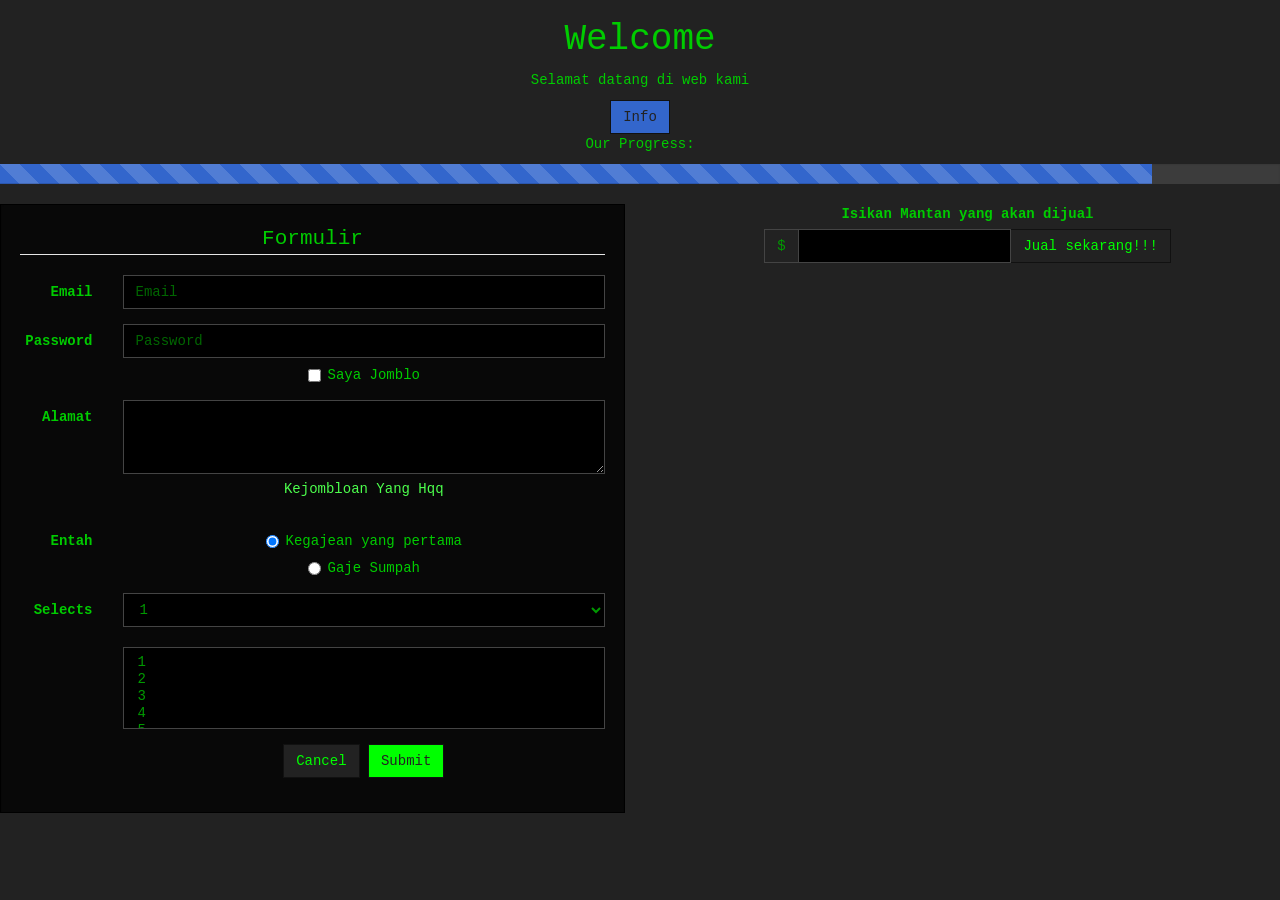
<file: percobaan/index.html>
<!DOCTYPE html>
<html>
<header>
	<link href="css/wahit.css" rel="stylesheet">
	<title>Penjualan Mantan</title>
</header>
<body>
	<center><h1>Welcome</h1>
		<p>Selamat datang di web kami</p>
		<a href="http://xcybernesia.tk" class="btn btn-info">Info</a>
		<br>
		<p>Our Progress:</p>
		<div class="row">
			<div class="col-lg-12">
				<div class="progress progress-striped active">
        			<div class="progress-bar  progress-bar-info" style="width: 90%"></div>
        		</div>
        	</div>
    	</div>
    	<div class="row">
            <div class="col-lg-6">
                <div class="well">
                    <form class="form-horizontal">
                        <fieldset>
                            <legend>Formulir</legend>
                            <div class="form-group">
                                <label for="inputEmail" class="col-lg-2 control-label">Email</label>
                                <div class="col-lg-10">
                                    <input class="form-control" id="inputEmail" placeholder="Email" type="text">
                                </div>
                            </div>
                            <div class="form-group">
                                <label for="inputPassword" class="col-lg-2 control-label">Password</label>
                                <div class="col-lg-10">
                                    <input class="form-control" id="inputPassword" placeholder="Password" type="password">
                                    <div class="checkbox">
                                        <label>
                                            <input type="checkbox"> Saya Jomblo
                                        </label>
                                    </div>
                                </div>
                            </div>
                            <div class="form-group">
                                <label for="textArea" class="col-lg-2 control-label">Alamat</label>
                                <div class="col-lg-10">
                                    <textarea class="form-control" rows="3" id="textArea"></textarea>
                                    <span class="help-block">Kejombloan Yang Hqq</span>
                                </div>
                            </div>
                            <div class="form-group">
                                <label class="col-lg-2 control-label">Entah</label>
                                <div class="col-lg-10">
                                    <div class="radio">
                                        <label>
                                            <input name="optionsRadios" id="optionsRadios1" value="option1" checked="" type="radio">
                                            Kegajean yang pertama
                                        </label>
                                    </div>
                                    <div class="radio">
                                        <label>
                                            <input name="optionsRadios" id="optionsRadios2" value="option2" type="radio">
                                            Gaje Sumpah
                                        </label>
                                    </div>
                                </div>
                            </div>
                            <div class="form-group">
                                <label for="select" class="col-lg-2 control-label">Selects</label>
                                <div class="col-lg-10">
                                    <select class="form-control" id="select">
                                        <option>1</option>
                                        <option>2</option>
                                        <option>3</option>
                                        <option>4</option>
                                        <option>5</option>
                                    </select>
                                    <br>
                                    <select multiple="" class="form-control">
                                        <option>1</option>
                                        <option>2</option>
                                        <option>3</option>
                                        <option>4</option>
                                        <option>5</option>
                                    </select>
                                </div>
                            </div>
                            <div class="form-group">
                                <div class="col-lg-10 col-lg-offset-2">
                                    <button type="reset" class="btn btn-default">Cancel</button>
                                    <button type="submit" class="btn btn-primary">Submit</button>
                                </div>
                            </div>
                        </fieldset>
                    </form>
                </div>
            </div>
            <div class="col-lg-4 col-lg-offset-1">
                <form class="bs-component">
                    <div class="form-group">
                        <label class="control-label">Isikan Mantan yang akan dijual</label>
                        <div class="input-group">
                            <span class="input-group-addon">$</span>
                            <input class="form-control" type="text">
                            <span class="input-group-btn">
                                <button class="btn btn-default" type="button">Jual sekarang!!!</button>
                            </span>
                        </div>
                    </div>
                </form>
            </div>
        </div>
	</center>
</body>
</html>
</file>
<file: percobaan/css/wahit.css>
html{font-family:sans-serif;-ms-text-size-adjust:100%;-webkit-text-size-adjust:100%}
body{margin:0}
article,aside,details,figcaption,figure,footer,header,hgroup,main,menu,nav,section,summary{display:block}
audio,canvas,progress,video{display:inline-block;vertical-align:baseline}
audio:not([controls]){display:none;height:0}
[hidden],template{display:none}
a{background-color:transparent}
a:active,a:hover{outline:0}
abbr[title]{border-bottom:1px dotted}
b,strong{font-weight:bold}
dfn{font-style:italic}
h1{font-size:2em;margin:.67em 0}
mark{background:#ff0;color:#000}
small{font-size:80%}
sub,sup{font-size:75%;line-height:0;position:relative;vertical-align:baseline}
sup{top:-0.5em}
sub{bottom:-0.25em}
img{border:0}
svg:not(:root){overflow:hidden}
figure{margin:1em 40px}
hr{-moz-box-sizing:content-box;box-sizing:content-box;height:0}
pre{overflow:auto}
code,kbd,pre,samp{font-family:monospace,monospace;font-size:1em}
button,input,optgroup,select,textarea{color:inherit;font:inherit;margin:0}
button{overflow:visible}
button,select{text-transform:none}
button,html input[type="button"],input[type="reset"],input[type="submit"]{-webkit-appearance:button;cursor:pointer}
button[disabled],html input[disabled]{cursor:default}
button::-moz-focus-inner,input::-moz-focus-inner{border:0;padding:0}
input{line-height:normal}
input[type="checkbox"],input[type="radio"]{box-sizing:border-box;padding:0}
input[type="number"]::-webkit-inner-spin-button,input[type="number"]::-webkit-outer-spin-button{height:auto}
input[type="search"]{-webkit-appearance:textfield;-moz-box-sizing:content-box;-webkit-box-sizing:content-box;box-sizing:content-box}
input[type="search"]::-webkit-search-cancel-button,input[type="search"]::-webkit-search-decoration{-webkit-appearance:none}
fieldset{border:1px solid #c0c0c0;margin:0 2px;padding:.35em .625em .75em}
legend{border:0;padding:0}
textarea{overflow:auto}
optgroup{font-weight:bold}
table{border-collapse:collapse;border-spacing:0}
td,th{padding:0}
@media print{*,*:before,*:after{background:transparent !important;color:#000 !important;box-shadow:none !important;text-shadow:none !important} a,a:visited{text-decoration:underline} a[href]:after{content:" (" attr(href) ")"} abbr[title]:after{content:" (" attr(title) ")"} a[href^="#"]:after,a[href^="javascript:"]:after{content:""} pre,blockquote{border:1px solid #999;page-break-inside:avoid} thead{display:table-header-group} tr,img{page-break-inside:avoid} img{max-width:100% !important} p,h2,h3{orphans:3;widows:3} h2,h3{page-break-after:avoid} select{background:#fff !important} .navbar{display:none} .btn>.caret,.dropup>.btn>.caret{border-top-color:#000 !important} .label{border:1px solid #000} .table{border-collapse:collapse !important}.table td,.table th{background-color:#fff !important} .table-bordered th,.table-bordered td{border:1px solid #ddd !important}}@font-face{font-family:'Glyphicons Halflings';src:url('../fonts/glyphicons-halflings-regular.eot');src:url('../fonts/glyphicons-halflings-regular.eot?#iefix') format('embedded-opentype'),url('../fonts/glyphicons-halflings-regular.woff2') format('woff2'),url('../fonts/glyphicons-halflings-regular.woff') format('woff'),url('../fonts/glyphicons-halflings-regular.ttf') format('truetype'),url('../fonts/glyphicons-halflings-regular.svg#glyphicons_halflingsregular') format('svg')}.glyphicon{position:relative;top:1px;display:inline-block;font-family:'Glyphicons Halflings';font-style:normal;font-weight:normal;line-height:1;-webkit-font-smoothing:antialiased;-moz-osx-font-smoothing:grayscale}
.glyphicon-asterisk:before{content:"\2a"}
.glyphicon-plus:before{content:"\2b"}
.glyphicon-euro:before,.glyphicon-eur:before{content:"\20ac"}
.glyphicon-minus:before{content:"\2212"}
.glyphicon-cloud:before{content:"\2601"}
.glyphicon-envelope:before{content:"\2709"}
.glyphicon-pencil:before{content:"\270f"}
.glyphicon-glass:before{content:"\e001"}
.glyphicon-music:before{content:"\e002"}
.glyphicon-search:before{content:"\e003"}
.glyphicon-heart:before{content:"\e005"}
.glyphicon-star:before{content:"\e006"}
.glyphicon-star-empty:before{content:"\e007"}
.glyphicon-user:before{content:"\e008"}
.glyphicon-film:before{content:"\e009"}
.glyphicon-th-large:before{content:"\e010"}
.glyphicon-th:before{content:"\e011"}
.glyphicon-th-list:before{content:"\e012"}
.glyphicon-ok:before{content:"\e013"}
.glyphicon-remove:before{content:"\e014"}
.glyphicon-zoom-in:before{content:"\e015"}
.glyphicon-zoom-out:before{content:"\e016"}
.glyphicon-off:before{content:"\e017"}
.glyphicon-signal:before{content:"\e018"}
.glyphicon-cog:before{content:"\e019"}
.glyphicon-trash:before{content:"\e020"}
.glyphicon-home:before{content:"\e021"}
.glyphicon-file:before{content:"\e022"}
.glyphicon-time:before{content:"\e023"}
.glyphicon-road:before{content:"\e024"}
.glyphicon-download-alt:before{content:"\e025"}
.glyphicon-download:before{content:"\e026"}
.glyphicon-upload:before{content:"\e027"}
.glyphicon-inbox:before{content:"\e028"}
.glyphicon-play-circle:before{content:"\e029"}
.glyphicon-repeat:before{content:"\e030"}
.glyphicon-refresh:before{content:"\e031"}
.glyphicon-list-alt:before{content:"\e032"}
.glyphicon-lock:before{content:"\e033"}
.glyphicon-flag:before{content:"\e034"}
.glyphicon-headphones:before{content:"\e035"}
.glyphicon-volume-off:before{content:"\e036"}
.glyphicon-volume-down:before{content:"\e037"}
.glyphicon-volume-up:before{content:"\e038"}
.glyphicon-qrcode:before{content:"\e039"}
.glyphicon-barcode:before{content:"\e040"}
.glyphicon-tag:before{content:"\e041"}
.glyphicon-tags:before{content:"\e042"}
.glyphicon-book:before{content:"\e043"}
.glyphicon-bookmark:before{content:"\e044"}
.glyphicon-print:before{content:"\e045"}
.glyphicon-camera:before{content:"\e046"}
.glyphicon-font:before{content:"\e047"}
.glyphicon-bold:before{content:"\e048"}
.glyphicon-italic:before{content:"\e049"}
.glyphicon-text-height:before{content:"\e050"}
.glyphicon-text-width:before{content:"\e051"}
.glyphicon-align-left:before{content:"\e052"}
.glyphicon-align-center:before{content:"\e053"}
.glyphicon-align-right:before{content:"\e054"}
.glyphicon-align-justify:before{content:"\e055"}
.glyphicon-list:before{content:"\e056"}
.glyphicon-indent-left:before{content:"\e057"}
.glyphicon-indent-right:before{content:"\e058"}
.glyphicon-facetime-video:before{content:"\e059"}
.glyphicon-picture:before{content:"\e060"}
.glyphicon-map-marker:before{content:"\e062"}
.glyphicon-adjust:before{content:"\e063"}
.glyphicon-tint:before{content:"\e064"}
.glyphicon-edit:before{content:"\e065"}
.glyphicon-share:before{content:"\e066"}
.glyphicon-check:before{content:"\e067"}
.glyphicon-move:before{content:"\e068"}
.glyphicon-step-backward:before{content:"\e069"}
.glyphicon-fast-backward:before{content:"\e070"}
.glyphicon-backward:before{content:"\e071"}
.glyphicon-play:before{content:"\e072"}
.glyphicon-pause:before{content:"\e073"}
.glyphicon-stop:before{content:"\e074"}
.glyphicon-forward:before{content:"\e075"}
.glyphicon-fast-forward:before{content:"\e076"}
.glyphicon-step-forward:before{content:"\e077"}
.glyphicon-eject:before{content:"\e078"}
.glyphicon-chevron-left:before{content:"\e079"}
.glyphicon-chevron-right:before{content:"\e080"}
.glyphicon-plus-sign:before{content:"\e081"}
.glyphicon-minus-sign:before{content:"\e082"}
.glyphicon-remove-sign:before{content:"\e083"}
.glyphicon-ok-sign:before{content:"\e084"}
.glyphicon-question-sign:before{content:"\e085"}
.glyphicon-info-sign:before{content:"\e086"}
.glyphicon-screenshot:before{content:"\e087"}
.glyphicon-remove-circle:before{content:"\e088"}
.glyphicon-ok-circle:before{content:"\e089"}
.glyphicon-ban-circle:before{content:"\e090"}
.glyphicon-arrow-left:before{content:"\e091"}
.glyphicon-arrow-right:before{content:"\e092"}
.glyphicon-arrow-up:before{content:"\e093"}
.glyphicon-arrow-down:before{content:"\e094"}
.glyphicon-share-alt:before{content:"\e095"}
.glyphicon-resize-full:before{content:"\e096"}
.glyphicon-resize-small:before{content:"\e097"}
.glyphicon-exclamation-sign:before{content:"\e101"}
.glyphicon-gift:before{content:"\e102"}
.glyphicon-leaf:before{content:"\e103"}
.glyphicon-fire:before{content:"\e104"}
.glyphicon-eye-open:before{content:"\e105"}
.glyphicon-eye-close:before{content:"\e106"}
.glyphicon-warning-sign:before{content:"\e107"}
.glyphicon-plane:before{content:"\e108"}
.glyphicon-calendar:before{content:"\e109"}
.glyphicon-random:before{content:"\e110"}
.glyphicon-comment:before{content:"\e111"}
.glyphicon-magnet:before{content:"\e112"}
.glyphicon-chevron-up:before{content:"\e113"}
.glyphicon-chevron-down:before{content:"\e114"}
.glyphicon-retweet:before{content:"\e115"}
.glyphicon-shopping-cart:before{content:"\e116"}
.glyphicon-folder-close:before{content:"\e117"}
.glyphicon-folder-open:before{content:"\e118"}
.glyphicon-resize-vertical:before{content:"\e119"}
.glyphicon-resize-horizontal:before{content:"\e120"}
.glyphicon-hdd:before{content:"\e121"}
.glyphicon-bullhorn:before{content:"\e122"}
.glyphicon-bell:before{content:"\e123"}
.glyphicon-certificate:before{content:"\e124"}
.glyphicon-thumbs-up:before{content:"\e125"}
.glyphicon-thumbs-down:before{content:"\e126"}
.glyphicon-hand-right:before{content:"\e127"}
.glyphicon-hand-left:before{content:"\e128"}
.glyphicon-hand-up:before{content:"\e129"}
.glyphicon-hand-down:before{content:"\e130"}
.glyphicon-circle-arrow-right:before{content:"\e131"}
.glyphicon-circle-arrow-left:before{content:"\e132"}
.glyphicon-circle-arrow-up:before{content:"\e133"}
.glyphicon-circle-arrow-down:before{content:"\e134"}
.glyphicon-globe:before{content:"\e135"}
.glyphicon-wrench:before{content:"\e136"}
.glyphicon-tasks:before{content:"\e137"}
.glyphicon-filter:before{content:"\e138"}
.glyphicon-briefcase:before{content:"\e139"}
.glyphicon-fullscreen:before{content:"\e140"}
.glyphicon-dashboard:before{content:"\e141"}
.glyphicon-paperclip:before{content:"\e142"}
.glyphicon-heart-empty:before{content:"\e143"}
.glyphicon-link:before{content:"\e144"}
.glyphicon-phone:before{content:"\e145"}
.glyphicon-pushpin:before{content:"\e146"}
.glyphicon-usd:before{content:"\e148"}
.glyphicon-gbp:before{content:"\e149"}
.glyphicon-sort:before{content:"\e150"}
.glyphicon-sort-by-alphabet:before{content:"\e151"}
.glyphicon-sort-by-alphabet-alt:before{content:"\e152"}
.glyphicon-sort-by-order:before{content:"\e153"}
.glyphicon-sort-by-order-alt:before{content:"\e154"}
.glyphicon-sort-by-attributes:before{content:"\e155"}
.glyphicon-sort-by-attributes-alt:before{content:"\e156"}
.glyphicon-unchecked:before{content:"\e157"}
.glyphicon-expand:before{content:"\e158"}
.glyphicon-collapse-down:before{content:"\e159"}
.glyphicon-collapse-up:before{content:"\e160"}
.glyphicon-log-in:before{content:"\e161"}
.glyphicon-flash:before{content:"\e162"}
.glyphicon-log-out:before{content:"\e163"}
.glyphicon-new-window:before{content:"\e164"}
.glyphicon-record:before{content:"\e165"}
.glyphicon-save:before{content:"\e166"}
.glyphicon-open:before{content:"\e167"}
.glyphicon-saved:before{content:"\e168"}
.glyphicon-import:before{content:"\e169"}
.glyphicon-export:before{content:"\e170"}
.glyphicon-send:before{content:"\e171"}
.glyphicon-floppy-disk:before{content:"\e172"}
.glyphicon-floppy-saved:before{content:"\e173"}
.glyphicon-floppy-remove:before{content:"\e174"}
.glyphicon-floppy-save:before{content:"\e175"}
.glyphicon-floppy-open:before{content:"\e176"}
.glyphicon-credit-card:before{content:"\e177"}
.glyphicon-transfer:before{content:"\e178"}
.glyphicon-cutlery:before{content:"\e179"}
.glyphicon-header:before{content:"\e180"}
.glyphicon-compressed:before{content:"\e181"}
.glyphicon-earphone:before{content:"\e182"}
.glyphicon-phone-alt:before{content:"\e183"}
.glyphicon-tower:before{content:"\e184"}
.glyphicon-stats:before{content:"\e185"}
.glyphicon-sd-video:before{content:"\e186"}
.glyphicon-hd-video:before{content:"\e187"}
.glyphicon-subtitles:before{content:"\e188"}
.glyphicon-sound-stereo:before{content:"\e189"}
.glyphicon-sound-dolby:before{content:"\e190"}
.glyphicon-sound-5-1:before{content:"\e191"}
.glyphicon-sound-6-1:before{content:"\e192"}
.glyphicon-sound-7-1:before{content:"\e193"}
.glyphicon-copyright-mark:before{content:"\e194"}
.glyphicon-registration-mark:before{content:"\e195"}
.glyphicon-cloud-download:before{content:"\e197"}
.glyphicon-cloud-upload:before{content:"\e198"}
.glyphicon-tree-conifer:before{content:"\e199"}
.glyphicon-tree-deciduous:before{content:"\e200"}
.glyphicon-cd:before{content:"\e201"}
.glyphicon-save-file:before{content:"\e202"}
.glyphicon-open-file:before{content:"\e203"}
.glyphicon-level-up:before{content:"\e204"}
.glyphicon-copy:before{content:"\e205"}
.glyphicon-paste:before{content:"\e206"}
.glyphicon-alert:before{content:"\e209"}
.glyphicon-equalizer:before{content:"\e210"}
.glyphicon-king:before{content:"\e211"}
.glyphicon-queen:before{content:"\e212"}
.glyphicon-pawn:before{content:"\e213"}
.glyphicon-bishop:before{content:"\e214"}
.glyphicon-knight:before{content:"\e215"}
.glyphicon-baby-formula:before{content:"\e216"}
.glyphicon-tent:before{content:"\26fa"}
.glyphicon-blackboard:before{content:"\e218"}
.glyphicon-bed:before{content:"\e219"}
.glyphicon-apple:before{content:"\f8ff"}
.glyphicon-erase:before{content:"\e221"}
.glyphicon-hourglass:before{content:"\231b"}
.glyphicon-lamp:before{content:"\e223"}
.glyphicon-duplicate:before{content:"\e224"}
.glyphicon-piggy-bank:before{content:"\e225"}
.glyphicon-scissors:before{content:"\e226"}
.glyphicon-bitcoin:before{content:"\e227"}
.glyphicon-btc:before{content:"\e227"}
.glyphicon-xbt:before{content:"\e227"}
.glyphicon-yen:before{content:"\00a5"}
.glyphicon-jpy:before{content:"\00a5"}
.glyphicon-ruble:before{content:"\20bd"}
.glyphicon-rub:before{content:"\20bd"}
.glyphicon-scale:before{content:"\e230"}
.glyphicon-ice-lolly:before{content:"\e231"}
.glyphicon-ice-lolly-tasted:before{content:"\e232"}
.glyphicon-education:before{content:"\e233"}
.glyphicon-option-horizontal:before{content:"\e234"}
.glyphicon-option-vertical:before{content:"\e235"}
.glyphicon-menu-hamburger:before{content:"\e236"}
.glyphicon-modal-window:before{content:"\e237"}
.glyphicon-oil:before{content:"\e238"}
.glyphicon-grain:before{content:"\e239"}
.glyphicon-sunglasses:before{content:"\e240"}
.glyphicon-text-size:before{content:"\e241"}
.glyphicon-text-color:before{content:"\e242"}
.glyphicon-text-background:before{content:"\e243"}
.glyphicon-object-align-top:before{content:"\e244"}
.glyphicon-object-align-bottom:before{content:"\e245"}
.glyphicon-object-align-horizontal:before{content:"\e246"}
.glyphicon-object-align-left:before{content:"\e247"}
.glyphicon-object-align-vertical:before{content:"\e248"}
.glyphicon-object-align-right:before{content:"\e249"}
.glyphicon-triangle-right:before{content:"\e250"}
.glyphicon-triangle-left:before{content:"\e251"}
.glyphicon-triangle-bottom:before{content:"\e252"}
.glyphicon-triangle-top:before{content:"\e253"}
.glyphicon-console:before{content:"\e254"}
.glyphicon-superscript:before{content:"\e255"}
.glyphicon-subscript:before{content:"\e256"}
.glyphicon-menu-left:before{content:"\e257"}
.glyphicon-menu-right:before{content:"\e258"}
.glyphicon-menu-down:before{content:"\e259"}
.glyphicon-menu-up:before{content:"\e260"}
*{-webkit-box-sizing:border-box;-moz-box-sizing:border-box;box-sizing:border-box}
*:before,*:after{-webkit-box-sizing:border-box;-moz-box-sizing:border-box;box-sizing:border-box}
html{font-size:10px;-webkit-tap-highlight-color:rgba(0,0,0,0)}
body{font-family:Monospace;font-size:14px;line-height:1.428571429;color:#0c0;background-color:#222}
input,button,select,textarea{font-family:inherit;font-size:inherit;line-height:inherit}
a{color:#0f0;text-decoration:none}a:hover,a:focus{color:#00b300;text-decoration:underline}
a:focus{outline:thin dotted;outline:5px auto -webkit-focus-ring-color;outline-offset:-2px}
figure{margin:0}
img{vertical-align:middle}
.img-responsive,.thumbnail>img,.thumbnail a>img,.carousel-inner>.item>img,.carousel-inner>.item>a>img{display:block;max-width:100%;height:auto}
.img-rounded{border-radius:0}
.img-thumbnail{padding:4px;line-height:1.428571429;background-color:#222;border:1px solid #ddd;border-radius:0;-webkit-transition:all .2s ease-in-out;-o-transition:all .2s ease-in-out;transition:all .2s ease-in-out;display:inline-block;max-width:100%;height:auto}
.img-circle{border-radius:50%}
hr{margin-top:20px;margin-bottom:20px;border:0;border-top:1px solid #3c3c3c}
.sr-only{position:absolute;width:1px;height:1px;margin:-1px;padding:0;overflow:hidden;clip:rect(0, 0, 0, 0);border:0}
.sr-only-focusable:active,.sr-only-focusable:focus{position:static;width:auto;height:auto;margin:0;overflow:visible;clip:auto}
[role="button"]{cursor:pointer}
h1,h2,h3,h4,h5,h6,.h1,.h2,.h3,.h4,.h5,.h6{font-family:Monospace;font-weight:500;line-height:1.1;color:inherit}h1 small,h2 small,h3 small,h4 small,h5 small,h6 small,.h1 small,.h2 small,.h3 small,.h4 small,.h5 small,.h6 small,h1 .small,h2 .small,h3 .small,h4 .small,h5 .small,h6 .small,.h1 .small,.h2 .small,.h3 .small,.h4 .small,.h5 .small,.h6 .small{font-weight:normal;line-height:1;color:#030}
h1,.h1,h2,.h2,h3,.h3{margin-top:20px;margin-bottom:10px}h1 small,.h1 small,h2 small,.h2 small,h3 small,.h3 small,h1 .small,.h1 .small,h2 .small,.h2 .small,h3 .small,.h3 .small{font-size:65%}
h4,.h4,h5,.h5,h6,.h6{margin-top:10px;margin-bottom:10px}h4 small,.h4 small,h5 small,.h5 small,h6 small,.h6 small,h4 .small,.h4 .small,h5 .small,.h5 .small,h6 .small,.h6 .small{font-size:75%}
h1,.h1{font-size:36px}
h2,.h2{font-size:30px}
h3,.h3{font-size:23px}
h4,.h4{font-size:17px}
h5,.h5{font-size:14px}
h6,.h6{font-size:11px}
p{margin:0 0 10px}
.lead{margin-bottom:20px;font-size:16px;font-weight:300;line-height:1.4}@media (min-width:768px){.lead{font-size:21px}}
small,.small{font-size:85%}
mark,.mark{background-color:#3c3c3c;padding:.2em}
.text-left{text-align:left}
.text-right{text-align:right}
.text-center{text-align:center}
.text-justify{text-align:justify}
.text-nowrap{white-space:nowrap}
.text-lowercase{text-transform:lowercase}
.text-uppercase{text-transform:uppercase}
.text-capitalize{text-transform:capitalize}
.text-muted{color:#030}
.text-primary{color:#0f0}a.text-primary:hover{color:#0c0}
.text-success{color:#0d0}a.text-success:hover{color:#0a0}
.text-info{color:#7d8cff}a.text-info:hover{color:#4a5fff}
.text-warning{color:#f4ff00}a.text-warning:hover{color:#c3cc00}
.text-danger{color:#d00}a.text-danger:hover{color:#a00}
.bg-primary{color:#fff;background-color:#0f0}a.bg-primary:hover{background-color:#0c0}
.bg-success{background-color:#3c3c3c}a.bg-success:hover{background-color:#222}
.bg-info{background-color:#3c3c3c}a.bg-info:hover{background-color:#222}
.bg-warning{background-color:#3c3c3c}a.bg-warning:hover{background-color:#222}
.bg-danger{background-color:#3c3c3c}a.bg-danger:hover{background-color:#222}
.page-header{padding-bottom:9px;margin:40px 0 20px;border-bottom:1px solid #030}
ul,ol{margin-top:0;margin-bottom:10px}ul ul,ol ul,ul ol,ol ol{margin-bottom:0}
.list-unstyled{padding-left:0;list-style:none}
.list-inline{padding-left:0;list-style:none;margin-left:-5px}.list-inline>li{display:inline-block;padding-left:5px;padding-right:5px}
dl{margin-top:0;margin-bottom:20px}
dt,dd{line-height:1.428571429}
dt{font-weight:bold}
dd{margin-left:0}
@media (min-width:768px){.dl-horizontal dt{float:left;width:160px;clear:left;text-align:right;overflow:hidden;text-overflow:ellipsis;white-space:nowrap} .dl-horizontal dd{margin-left:180px}}
abbr[title],abbr[data-original-title]{cursor:help;border-bottom:1px dotted #030}
.initialism{font-size:90%;text-transform:uppercase}
blockquote{padding:10px 20px;margin:0 0 20px;font-size:17.5px;border-left:5px solid #030}blockquote p:last-child,blockquote ul:last-child,blockquote ol:last-child{margin-bottom:0}
blockquote footer,blockquote small,blockquote .small{display:block;font-size:80%;line-height:1.428571429;color:#030}blockquote footer:before,blockquote small:before,blockquote .small:before{content:'\2014 \00A0'}
.blockquote-reverse,blockquote.pull-right{padding-right:15px;padding-left:0;border-right:5px solid #030;border-left:0;text-align:right}.blockquote-reverse footer:before,blockquote.pull-right footer:before,.blockquote-reverse small:before,blockquote.pull-right small:before,.blockquote-reverse .small:before,blockquote.pull-right .small:before{content:''}
.blockquote-reverse footer:after,blockquote.pull-right footer:after,.blockquote-reverse small:after,blockquote.pull-right small:after,.blockquote-reverse .small:after,blockquote.pull-right .small:after{content:'\00A0 \2014'}
address{margin-bottom:20px;font-style:normal;line-height:1.428571429}
code,kbd,pre,samp{font-family:Monospace}
code{padding:2px 4px;font-size:90%;color:#c7254e;background-color:#f9f2f4;border-radius:0}
kbd{padding:2px 4px;font-size:90%;color:#fff;background-color:#333;border-radius:0;box-shadow:inset 0 -1px 0 rgba(0,0,0,0.25)}kbd kbd{padding:0;font-size:100%;font-weight:bold;box-shadow:none}
pre{display:block;padding:9.5px;margin:0 0 10px;font-size:13px;line-height:1.428571429;word-break:break-all;word-wrap:break-word;color:#0c0;background-color:#f5f5f5;border:1px solid #ccc;border-radius:0}pre code{padding:0;font-size:inherit;color:inherit;white-space:pre-wrap;background-color:transparent;border-radius:0}
.pre-scrollable{max-height:340px;overflow-y:scroll}
.container{margin-right:auto;margin-left:auto;padding-left:15px;padding-right:15px}@media (min-width:768px){.container{width:750px}}@media (min-width:992px){.container{width:970px}}@media (min-width:1200px){.container{width:1170px}}
.container-fluid{margin-right:auto;margin-left:auto;padding-left:15px;padding-right:15px}
.row{margin-left:-15px;margin-right:-15px}
.col-xs-1, .col-sm-1, .col-md-1, .col-lg-1, .col-xs-2, .col-sm-2, .col-md-2, .col-lg-2, .col-xs-3, .col-sm-3, .col-md-3, .col-lg-3, .col-xs-4, .col-sm-4, .col-md-4, .col-lg-4, .col-xs-5, .col-sm-5, .col-md-5, .col-lg-5, .col-xs-6, .col-sm-6, .col-md-6, .col-lg-6, .col-xs-7, .col-sm-7, .col-md-7, .col-lg-7, .col-xs-8, .col-sm-8, .col-md-8, .col-lg-8, .col-xs-9, .col-sm-9, .col-md-9, .col-lg-9, .col-xs-10, .col-sm-10, .col-md-10, .col-lg-10, .col-xs-11, .col-sm-11, .col-md-11, .col-lg-11, .col-xs-12, .col-sm-12, .col-md-12, .col-lg-12{position:relative;min-height:1px;padding-left:15px;padding-right:15px}
.col-xs-1, .col-xs-2, .col-xs-3, .col-xs-4, .col-xs-5, .col-xs-6, .col-xs-7, .col-xs-8, .col-xs-9, .col-xs-10, .col-xs-11, .col-xs-12{float:left}
.col-xs-12{width:100%}
.col-xs-11{width:91.66666666666666%}
.col-xs-10{width:83.33333333333334%}
.col-xs-9{width:75%}
.col-xs-8{width:66.66666666666666%}
.col-xs-7{width:58.333333333333336%}
.col-xs-6{width:50%}
.col-xs-5{width:41.66666666666667%}
.col-xs-4{width:33.33333333333333%}
.col-xs-3{width:25%}
.col-xs-2{width:16.666666666666664%}
.col-xs-1{width:8.333333333333332%}
.col-xs-pull-12{right:100%}
.col-xs-pull-11{right:91.66666666666666%}
.col-xs-pull-10{right:83.33333333333334%}
.col-xs-pull-9{right:75%}
.col-xs-pull-8{right:66.66666666666666%}
.col-xs-pull-7{right:58.333333333333336%}
.col-xs-pull-6{right:50%}
.col-xs-pull-5{right:41.66666666666667%}
.col-xs-pull-4{right:33.33333333333333%}
.col-xs-pull-3{right:25%}
.col-xs-pull-2{right:16.666666666666664%}
.col-xs-pull-1{right:8.333333333333332%}
.col-xs-pull-0{right:auto}
.col-xs-push-12{left:100%}
.col-xs-push-11{left:91.66666666666666%}
.col-xs-push-10{left:83.33333333333334%}
.col-xs-push-9{left:75%}
.col-xs-push-8{left:66.66666666666666%}
.col-xs-push-7{left:58.333333333333336%}
.col-xs-push-6{left:50%}
.col-xs-push-5{left:41.66666666666667%}
.col-xs-push-4{left:33.33333333333333%}
.col-xs-push-3{left:25%}
.col-xs-push-2{left:16.666666666666664%}
.col-xs-push-1{left:8.333333333333332%}
.col-xs-push-0{left:auto}
.col-xs-offset-12{margin-left:100%}
.col-xs-offset-11{margin-left:91.66666666666666%}
.col-xs-offset-10{margin-left:83.33333333333334%}
.col-xs-offset-9{margin-left:75%}
.col-xs-offset-8{margin-left:66.66666666666666%}
.col-xs-offset-7{margin-left:58.333333333333336%}
.col-xs-offset-6{margin-left:50%}
.col-xs-offset-5{margin-left:41.66666666666667%}
.col-xs-offset-4{margin-left:33.33333333333333%}
.col-xs-offset-3{margin-left:25%}
.col-xs-offset-2{margin-left:16.666666666666664%}
.col-xs-offset-1{margin-left:8.333333333333332%}
.col-xs-offset-0{margin-left:0}
@media (min-width:768px){.col-sm-1, .col-sm-2, .col-sm-3, .col-sm-4, .col-sm-5, .col-sm-6, .col-sm-7, .col-sm-8, .col-sm-9, .col-sm-10, .col-sm-11, .col-sm-12{float:left} .col-sm-12{width:100%} .col-sm-11{width:91.66666666666666%} .col-sm-10{width:83.33333333333334%} .col-sm-9{width:75%} .col-sm-8{width:66.66666666666666%} .col-sm-7{width:58.333333333333336%} .col-sm-6{width:50%} .col-sm-5{width:41.66666666666667%} .col-sm-4{width:33.33333333333333%} .col-sm-3{width:25%} .col-sm-2{width:16.666666666666664%} .col-sm-1{width:8.333333333333332%} .col-sm-pull-12{right:100%} .col-sm-pull-11{right:91.66666666666666%} .col-sm-pull-10{right:83.33333333333334%} .col-sm-pull-9{right:75%} .col-sm-pull-8{right:66.66666666666666%} .col-sm-pull-7{right:58.333333333333336%} .col-sm-pull-6{right:50%} .col-sm-pull-5{right:41.66666666666667%} .col-sm-pull-4{right:33.33333333333333%} .col-sm-pull-3{right:25%} .col-sm-pull-2{right:16.666666666666664%} .col-sm-pull-1{right:8.333333333333332%} .col-sm-pull-0{right:auto} .col-sm-push-12{left:100%} .col-sm-push-11{left:91.66666666666666%} .col-sm-push-10{left:83.33333333333334%} .col-sm-push-9{left:75%} .col-sm-push-8{left:66.66666666666666%} .col-sm-push-7{left:58.333333333333336%} .col-sm-push-6{left:50%} .col-sm-push-5{left:41.66666666666667%} .col-sm-push-4{left:33.33333333333333%} .col-sm-push-3{left:25%} .col-sm-push-2{left:16.666666666666664%} .col-sm-push-1{left:8.333333333333332%} .col-sm-push-0{left:auto} .col-sm-offset-12{margin-left:100%} .col-sm-offset-11{margin-left:91.66666666666666%} .col-sm-offset-10{margin-left:83.33333333333334%} .col-sm-offset-9{margin-left:75%} .col-sm-offset-8{margin-left:66.66666666666666%} .col-sm-offset-7{margin-left:58.333333333333336%} .col-sm-offset-6{margin-left:50%} .col-sm-offset-5{margin-left:41.66666666666667%} .col-sm-offset-4{margin-left:33.33333333333333%} .col-sm-offset-3{margin-left:25%} .col-sm-offset-2{margin-left:16.666666666666664%} .col-sm-offset-1{margin-left:8.333333333333332%} .col-sm-offset-0{margin-left:0}}@media (min-width:992px){.col-md-1, .col-md-2, .col-md-3, .col-md-4, .col-md-5, .col-md-6, .col-md-7, .col-md-8, .col-md-9, .col-md-10, .col-md-11, .col-md-12{float:left} .col-md-12{width:100%} .col-md-11{width:91.66666666666666%} .col-md-10{width:83.33333333333334%} .col-md-9{width:75%} .col-md-8{width:66.66666666666666%} .col-md-7{width:58.333333333333336%} .col-md-6{width:50%} .col-md-5{width:41.66666666666667%} .col-md-4{width:33.33333333333333%} .col-md-3{width:25%} .col-md-2{width:16.666666666666664%} .col-md-1{width:8.333333333333332%} .col-md-pull-12{right:100%} .col-md-pull-11{right:91.66666666666666%} .col-md-pull-10{right:83.33333333333334%} .col-md-pull-9{right:75%} .col-md-pull-8{right:66.66666666666666%} .col-md-pull-7{right:58.333333333333336%} .col-md-pull-6{right:50%} .col-md-pull-5{right:41.66666666666667%} .col-md-pull-4{right:33.33333333333333%} .col-md-pull-3{right:25%} .col-md-pull-2{right:16.666666666666664%} .col-md-pull-1{right:8.333333333333332%} .col-md-pull-0{right:auto} .col-md-push-12{left:100%} .col-md-push-11{left:91.66666666666666%} .col-md-push-10{left:83.33333333333334%} .col-md-push-9{left:75%} .col-md-push-8{left:66.66666666666666%} .col-md-push-7{left:58.333333333333336%} .col-md-push-6{left:50%} .col-md-push-5{left:41.66666666666667%} .col-md-push-4{left:33.33333333333333%} .col-md-push-3{left:25%} .col-md-push-2{left:16.666666666666664%} .col-md-push-1{left:8.333333333333332%} .col-md-push-0{left:auto} .col-md-offset-12{margin-left:100%} .col-md-offset-11{margin-left:91.66666666666666%} .col-md-offset-10{margin-left:83.33333333333334%} .col-md-offset-9{margin-left:75%} .col-md-offset-8{margin-left:66.66666666666666%} .col-md-offset-7{margin-left:58.333333333333336%} .col-md-offset-6{margin-left:50%} .col-md-offset-5{margin-left:41.66666666666667%} .col-md-offset-4{margin-left:33.33333333333333%} .col-md-offset-3{margin-left:25%} .col-md-offset-2{margin-left:16.666666666666664%} .col-md-offset-1{margin-left:8.333333333333332%} .col-md-offset-0{margin-left:0}}@media (min-width:1200px){.col-lg-1, .col-lg-2, .col-lg-3, .col-lg-4, .col-lg-5, .col-lg-6, .col-lg-7, .col-lg-8, .col-lg-9, .col-lg-10, .col-lg-11, .col-lg-12{float:left} .col-lg-12{width:100%} .col-lg-11{width:91.66666666666666%} .col-lg-10{width:83.33333333333334%} .col-lg-9{width:75%} .col-lg-8{width:66.66666666666666%} .col-lg-7{width:58.333333333333336%} .col-lg-6{width:50%} .col-lg-5{width:41.66666666666667%} .col-lg-4{width:33.33333333333333%} .col-lg-3{width:25%} .col-lg-2{width:16.666666666666664%} .col-lg-1{width:8.333333333333332%} .col-lg-pull-12{right:100%} .col-lg-pull-11{right:91.66666666666666%} .col-lg-pull-10{right:83.33333333333334%} .col-lg-pull-9{right:75%} .col-lg-pull-8{right:66.66666666666666%} .col-lg-pull-7{right:58.333333333333336%} .col-lg-pull-6{right:50%} .col-lg-pull-5{right:41.66666666666667%} .col-lg-pull-4{right:33.33333333333333%} .col-lg-pull-3{right:25%} .col-lg-pull-2{right:16.666666666666664%} .col-lg-pull-1{right:8.333333333333332%} .col-lg-pull-0{right:auto} .col-lg-push-12{left:100%} .col-lg-push-11{left:91.66666666666666%} .col-lg-push-10{left:83.33333333333334%} .col-lg-push-9{left:75%} .col-lg-push-8{left:66.66666666666666%} .col-lg-push-7{left:58.333333333333336%} .col-lg-push-6{left:50%} .col-lg-push-5{left:41.66666666666667%} .col-lg-push-4{left:33.33333333333333%} .col-lg-push-3{left:25%} .col-lg-push-2{left:16.666666666666664%} .col-lg-push-1{left:8.333333333333332%} .col-lg-push-0{left:auto} .col-lg-offset-12{margin-left:100%} .col-lg-offset-11{margin-left:91.66666666666666%} .col-lg-offset-10{margin-left:83.33333333333334%} .col-lg-offset-9{margin-left:75%} .col-lg-offset-8{margin-left:66.66666666666666%} .col-lg-offset-7{margin-left:58.333333333333336%} .col-lg-offset-6{margin-left:50%} .col-lg-offset-5{margin-left:41.66666666666667%} .col-lg-offset-4{margin-left:33.33333333333333%} .col-lg-offset-3{margin-left:25%} .col-lg-offset-2{margin-left:16.666666666666664%} .col-lg-offset-1{margin-left:8.333333333333332%} .col-lg-offset-0{margin-left:0}}table{background-color:transparent}
caption{padding-top:8px;padding-bottom:8px;color:#030;text-align:left}
th{text-align:left}
.table{width:100%;max-width:100%;margin-bottom:20px}.table>thead>tr>th,.table>tbody>tr>th,.table>tfoot>tr>th,.table>thead>tr>td,.table>tbody>tr>td,.table>tfoot>tr>td{padding:8px;line-height:1.428571429;vertical-align:top;border-top:1px solid #444}
.table>thead>tr>th{vertical-align:bottom;border-bottom:2px solid #444}
.table>caption+thead>tr:first-child>th,.table>colgroup+thead>tr:first-child>th,.table>thead:first-child>tr:first-child>th,.table>caption+thead>tr:first-child>td,.table>colgroup+thead>tr:first-child>td,.table>thead:first-child>tr:first-child>td{border-top:0}
.table>tbody+tbody{border-top:2px solid #444}
.table .table{background-color:#222}
.table-condensed>thead>tr>th,.table-condensed>tbody>tr>th,.table-condensed>tfoot>tr>th,.table-condensed>thead>tr>td,.table-condensed>tbody>tr>td,.table-condensed>tfoot>tr>td{padding:5px}
.table-bordered{border:1px solid #444}.table-bordered>thead>tr>th,.table-bordered>tbody>tr>th,.table-bordered>tfoot>tr>th,.table-bordered>thead>tr>td,.table-bordered>tbody>tr>td,.table-bordered>tfoot>tr>td{border:1px solid #444}
.table-bordered>thead>tr>th,.table-bordered>thead>tr>td{border-bottom-width:2px}
.table-striped>tbody>tr:nth-of-type(odd){background-color:#080808}
.table-hover>tbody>tr:hover{background-color:#030}
table col[class*="col-"]{position:static;float:none;display:table-column}
table td[class*="col-"],table th[class*="col-"]{position:static;float:none;display:table-cell}
.table>thead>tr>td.active,.table>tbody>tr>td.active,.table>tfoot>tr>td.active,.table>thead>tr>th.active,.table>tbody>tr>th.active,.table>tfoot>tr>th.active,.table>thead>tr.active>td,.table>tbody>tr.active>td,.table>tfoot>tr.active>td,.table>thead>tr.active>th,.table>tbody>tr.active>th,.table>tfoot>tr.active>th{background-color:#030}
.table-hover>tbody>tr>td.active:hover,.table-hover>tbody>tr>th.active:hover,.table-hover>tbody>tr.active:hover>td,.table-hover>tbody>tr:hover>.active,.table-hover>tbody>tr.active:hover>th{background-color:#001900}
.table>thead>tr>td.success,.table>tbody>tr>td.success,.table>tfoot>tr>td.success,.table>thead>tr>th.success,.table>tbody>tr>th.success,.table>tfoot>tr>th.success,.table>thead>tr.success>td,.table>tbody>tr.success>td,.table>tfoot>tr.success>td,.table>thead>tr.success>th,.table>tbody>tr.success>th,.table>tfoot>tr.success>th{background-color:#3c3c3c}
.table-hover>tbody>tr>td.success:hover,.table-hover>tbody>tr>th.success:hover,.table-hover>tbody>tr.success:hover>td,.table-hover>tbody>tr:hover>.success,.table-hover>tbody>tr.success:hover>th{background-color:#2f2f2f}
.table>thead>tr>td.info,.table>tbody>tr>td.info,.table>tfoot>tr>td.info,.table>thead>tr>th.info,.table>tbody>tr>th.info,.table>tfoot>tr>th.info,.table>thead>tr.info>td,.table>tbody>tr.info>td,.table>tfoot>tr.info>td,.table>thead>tr.info>th,.table>tbody>tr.info>th,.table>tfoot>tr.info>th{background-color:#3c3c3c}
.table-hover>tbody>tr>td.info:hover,.table-hover>tbody>tr>th.info:hover,.table-hover>tbody>tr.info:hover>td,.table-hover>tbody>tr:hover>.info,.table-hover>tbody>tr.info:hover>th{background-color:#2f2f2f}
.table>thead>tr>td.warning,.table>tbody>tr>td.warning,.table>tfoot>tr>td.warning,.table>thead>tr>th.warning,.table>tbody>tr>th.warning,.table>tfoot>tr>th.warning,.table>thead>tr.warning>td,.table>tbody>tr.warning>td,.table>tfoot>tr.warning>td,.table>thead>tr.warning>th,.table>tbody>tr.warning>th,.table>tfoot>tr.warning>th{background-color:#3c3c3c}
.table-hover>tbody>tr>td.warning:hover,.table-hover>tbody>tr>th.warning:hover,.table-hover>tbody>tr.warning:hover>td,.table-hover>tbody>tr:hover>.warning,.table-hover>tbody>tr.warning:hover>th{background-color:#2f2f2f}
.table>thead>tr>td.danger,.table>tbody>tr>td.danger,.table>tfoot>tr>td.danger,.table>thead>tr>th.danger,.table>tbody>tr>th.danger,.table>tfoot>tr>th.danger,.table>thead>tr.danger>td,.table>tbody>tr.danger>td,.table>tfoot>tr.danger>td,.table>thead>tr.danger>th,.table>tbody>tr.danger>th,.table>tfoot>tr.danger>th{background-color:#3c3c3c}
.table-hover>tbody>tr>td.danger:hover,.table-hover>tbody>tr>th.danger:hover,.table-hover>tbody>tr.danger:hover>td,.table-hover>tbody>tr:hover>.danger,.table-hover>tbody>tr.danger:hover>th{background-color:#2f2f2f}
.table-responsive{overflow-x:auto;min-height:.01%}@media screen and (max-width:767px){.table-responsive{width:100%;margin-bottom:15px;overflow-y:hidden;-ms-overflow-style:-ms-autohiding-scrollbar;border:1px solid #444}.table-responsive>.table{margin-bottom:0}.table-responsive>.table>thead>tr>th,.table-responsive>.table>tbody>tr>th,.table-responsive>.table>tfoot>tr>th,.table-responsive>.table>thead>tr>td,.table-responsive>.table>tbody>tr>td,.table-responsive>.table>tfoot>tr>td{white-space:nowrap} .table-responsive>.table-bordered{border:0}.table-responsive>.table-bordered>thead>tr>th:first-child,.table-responsive>.table-bordered>tbody>tr>th:first-child,.table-responsive>.table-bordered>tfoot>tr>th:first-child,.table-responsive>.table-bordered>thead>tr>td:first-child,.table-responsive>.table-bordered>tbody>tr>td:first-child,.table-responsive>.table-bordered>tfoot>tr>td:first-child{border-left:0} .table-responsive>.table-bordered>thead>tr>th:last-child,.table-responsive>.table-bordered>tbody>tr>th:last-child,.table-responsive>.table-bordered>tfoot>tr>th:last-child,.table-responsive>.table-bordered>thead>tr>td:last-child,.table-responsive>.table-bordered>tbody>tr>td:last-child,.table-responsive>.table-bordered>tfoot>tr>td:last-child{border-right:0} .table-responsive>.table-bordered>tbody>tr:last-child>th,.table-responsive>.table-bordered>tfoot>tr:last-child>th,.table-responsive>.table-bordered>tbody>tr:last-child>td,.table-responsive>.table-bordered>tfoot>tr:last-child>td{border-bottom:0}}
fieldset{padding:0;margin:0;border:0;min-width:0}
legend{display:block;width:100%;padding:0;margin-bottom:20px;font-size:21px;line-height:inherit;color:#0c0;border:0;border-bottom:1px solid #e5e5e5}
label{display:inline-block;max-width:100%;margin-bottom:5px;font-weight:bold}
input[type="search"]{-webkit-box-sizing:border-box;-moz-box-sizing:border-box;box-sizing:border-box}
input[type="radio"],input[type="checkbox"]{margin:4px 0 0;margin-top:1px \9;line-height:normal}
input[type="file"]{display:block}
input[type="range"]{display:block;width:100%}
select[multiple],select[size]{height:auto}
input[type="file"]:focus,input[type="radio"]:focus,input[type="checkbox"]:focus{outline:thin dotted;outline:5px auto -webkit-focus-ring-color;outline-offset:-2px}
output{display:block;padding-top:7px;font-size:14px;line-height:1.428571429;color:#090}
.form-control{display:block;width:100%;height:34px;padding:6px 12px;font-size:14px;line-height:1.428571429;color:#090;background-color:#000;background-image:none;border:1px solid #444;border-radius:0;-webkit-box-shadow:inset 0 1px 1px rgba(0,0,0,0.075);box-shadow:inset 0 1px 1px rgba(0,0,0,0.075);-webkit-transition:border-color ease-in-out .15s, box-shadow ease-in-out .15s;-o-transition:border-color ease-in-out .15s, box-shadow ease-in-out .15s;transition:border-color ease-in-out .15s, box-shadow ease-in-out .15s}.form-control:focus{border-color:#0f0;outline:0;-webkit-box-shadow:inset 0 1px 1px rgba(0,0,0,.075), 0 0 8px rgba(0, 255, 0, 0.6);box-shadow:inset 0 1px 1px rgba(0,0,0,.075), 0 0 8px rgba(0, 255, 0, 0.6)}
.form-control::-moz-placeholder{color:#060;opacity:1}
.form-control:-ms-input-placeholder{color:#060}
.form-control::-webkit-input-placeholder{color:#060}
.form-control[disabled],.form-control[readonly],fieldset[disabled] .form-control{background-color:#030;opacity:1}
.form-control[disabled],fieldset[disabled] .form-control{cursor:not-allowed}
textarea.form-control{height:auto}
input[type="search"]{-webkit-appearance:none}
@media screen and (-webkit-min-device-pixel-ratio:0){input[type="date"],input[type="time"],input[type="datetime-local"],input[type="month"]{line-height:34px}input[type="date"].input-sm,input[type="time"].input-sm,input[type="datetime-local"].input-sm,input[type="month"].input-sm,.input-group-sm input[type="date"],.input-group-sm input[type="time"],.input-group-sm input[type="datetime-local"],.input-group-sm input[type="month"]{line-height:30px} input[type="date"].input-lg,input[type="time"].input-lg,input[type="datetime-local"].input-lg,input[type="month"].input-lg,.input-group-lg input[type="date"],.input-group-lg input[type="time"],.input-group-lg input[type="datetime-local"],.input-group-lg input[type="month"]{line-height:45px}}.form-group{margin-bottom:15px}
.radio,.checkbox{position:relative;display:block;margin-top:10px;margin-bottom:10px}.radio label,.checkbox label{min-height:20px;padding-left:20px;margin-bottom:0;font-weight:normal;cursor:pointer}
.radio input[type="radio"],.radio-inline input[type="radio"],.checkbox input[type="checkbox"],.checkbox-inline input[type="checkbox"]{position:absolute;margin-left:-20px;margin-top:4px \9}
.radio+.radio,.checkbox+.checkbox{margin-top:-5px}
.radio-inline,.checkbox-inline{position:relative;display:inline-block;padding-left:20px;margin-bottom:0;vertical-align:middle;font-weight:normal;cursor:pointer}
.radio-inline+.radio-inline,.checkbox-inline+.checkbox-inline{margin-top:0;margin-left:10px}
input[type="radio"][disabled],input[type="checkbox"][disabled],input[type="radio"].disabled,input[type="checkbox"].disabled,fieldset[disabled] input[type="radio"],fieldset[disabled] input[type="checkbox"]{cursor:not-allowed}
.radio-inline.disabled,.checkbox-inline.disabled,fieldset[disabled] .radio-inline,fieldset[disabled] .checkbox-inline{cursor:not-allowed}
.radio.disabled label,.checkbox.disabled label,fieldset[disabled] .radio label,fieldset[disabled] .checkbox label{cursor:not-allowed}
.form-control-static{padding-top:7px;padding-bottom:7px;margin-bottom:0;min-height:34px}.form-control-static.input-lg,.form-control-static.input-sm{padding-left:0;padding-right:0}
.input-sm{height:30px;padding:5px 10px;font-size:12px;line-height:1.5;border-radius:0}select.input-sm{height:30px;line-height:30px}
textarea.input-sm,select[multiple].input-sm{height:auto}
.form-group-sm .form-control{height:30px;padding:5px 10px;font-size:12px;line-height:1.5;border-radius:0}select.form-group-sm .form-control{height:30px;line-height:30px}
textarea.form-group-sm .form-control,select[multiple].form-group-sm .form-control{height:auto}
.form-group-sm .form-control-static{height:30px;padding:5px 10px;font-size:12px;line-height:1.5;min-height:32px}
.input-lg{height:45px;padding:10px 16px;font-size:18px;line-height:1.33;border-radius:0}select.input-lg{height:45px;line-height:45px}
textarea.input-lg,select[multiple].input-lg{height:auto}
.form-group-lg .form-control{height:45px;padding:10px 16px;font-size:18px;line-height:1.33;border-radius:0}select.form-group-lg .form-control{height:45px;line-height:45px}
textarea.form-group-lg .form-control,select[multiple].form-group-lg .form-control{height:auto}
.form-group-lg .form-control-static{height:45px;padding:10px 16px;font-size:18px;line-height:1.33;min-height:38px}
.has-feedback{position:relative}.has-feedback .form-control{padding-right:42.5px}
.form-control-feedback{position:absolute;top:0;right:0;z-index:2;display:block;width:34px;height:34px;line-height:34px;text-align:center;pointer-events:none}
.input-lg+.form-control-feedback{width:45px;height:45px;line-height:45px}
.input-sm+.form-control-feedback{width:30px;height:30px;line-height:30px}
.has-success .help-block,.has-success .control-label,.has-success .radio,.has-success .checkbox,.has-success .radio-inline,.has-success .checkbox-inline,.has-success.radio label,.has-success.checkbox label,.has-success.radio-inline label,.has-success.checkbox-inline label{color:#0d0}
.has-success .form-control{border-color:#0d0;-webkit-box-shadow:inset 0 1px 1px rgba(0,0,0,0.075);box-shadow:inset 0 1px 1px rgba(0,0,0,0.075)}.has-success .form-control:focus{border-color:#0a0;-webkit-box-shadow:inset 0 1px 1px rgba(0,0,0,0.075),0 0 6px #4f4;box-shadow:inset 0 1px 1px rgba(0,0,0,0.075),0 0 6px #4f4}
.has-success .input-group-addon{color:#0d0;border-color:#0d0;background-color:#3c3c3c}
.has-success .form-control-feedback{color:#0d0}
.has-warning .help-block,.has-warning .control-label,.has-warning .radio,.has-warning .checkbox,.has-warning .radio-inline,.has-warning .checkbox-inline,.has-warning.radio label,.has-warning.checkbox label,.has-warning.radio-inline label,.has-warning.checkbox-inline label{color:#f4ff00}
.has-warning .form-control{border-color:#f4ff00;-webkit-box-shadow:inset 0 1px 1px rgba(0,0,0,0.075);box-shadow:inset 0 1px 1px rgba(0,0,0,0.075)}.has-warning .form-control:focus{border-color:#c3cc00;-webkit-box-shadow:inset 0 1px 1px rgba(0,0,0,0.075),0 0 6px #f8ff66;box-shadow:inset 0 1px 1px rgba(0,0,0,0.075),0 0 6px #f8ff66}
.has-warning .input-group-addon{color:#f4ff00;border-color:#f4ff00;background-color:#3c3c3c}
.has-warning .form-control-feedback{color:#f4ff00}
.has-error .help-block,.has-error .control-label,.has-error .radio,.has-error .checkbox,.has-error .radio-inline,.has-error .checkbox-inline,.has-error.radio label,.has-error.checkbox label,.has-error.radio-inline label,.has-error.checkbox-inline label{color:#d00}
.has-error .form-control{border-color:#d00;-webkit-box-shadow:inset 0 1px 1px rgba(0,0,0,0.075);box-shadow:inset 0 1px 1px rgba(0,0,0,0.075)}.has-error .form-control:focus{border-color:#a00;-webkit-box-shadow:inset 0 1px 1px rgba(0,0,0,0.075),0 0 6px #f44;box-shadow:inset 0 1px 1px rgba(0,0,0,0.075),0 0 6px #f44}
.has-error .input-group-addon{color:#d00;border-color:#d00;background-color:#3c3c3c}
.has-error .form-control-feedback{color:#d00}
.has-feedback label~.form-control-feedback{top:25px}
.has-feedback label.sr-only~.form-control-feedback{top:0}
.help-block{display:block;margin-top:5px;margin-bottom:10px;color:#4dff4d}
@media (min-width:768px){.form-inline .form-group{display:inline-block;margin-bottom:0;vertical-align:middle} .form-inline .form-control{display:inline-block;width:auto;vertical-align:middle} .form-inline .form-control-static{display:inline-block} .form-inline .input-group{display:inline-table;vertical-align:middle}.form-inline .input-group .input-group-addon,.form-inline .input-group .input-group-btn,.form-inline .input-group .form-control{width:auto} .form-inline .input-group>.form-control{width:100%} .form-inline .control-label{margin-bottom:0;vertical-align:middle} .form-inline .radio,.form-inline .checkbox{display:inline-block;margin-top:0;margin-bottom:0;vertical-align:middle}.form-inline .radio label,.form-inline .checkbox label{padding-left:0} .form-inline .radio input[type="radio"],.form-inline .checkbox input[type="checkbox"]{position:relative;margin-left:0} .form-inline .has-feedback .form-control-feedback{top:0}}
.form-horizontal .radio,.form-horizontal .checkbox,.form-horizontal .radio-inline,.form-horizontal .checkbox-inline{margin-top:0;margin-bottom:0;padding-top:7px}
.form-horizontal .radio,.form-horizontal .checkbox{min-height:27px}
.form-horizontal .form-group{margin-left:-15px;margin-right:-15px}
@media (min-width:768px){.form-horizontal .control-label{text-align:right;margin-bottom:0;padding-top:7px}}.form-horizontal .has-feedback .form-control-feedback{right:15px}
@media (min-width:768px){.form-horizontal .form-group-lg .control-label{padding-top:14.3px}}
@media (min-width:768px){.form-horizontal .form-group-sm .control-label{padding-top:6px}}
.btn{display:inline-block;margin-bottom:0;font-weight:normal;text-align:center;vertical-align:middle;touch-action:manipulation;cursor:pointer;background-image:none;border:1px solid transparent;white-space:nowrap;padding:6px 12px;font-size:14px;line-height:1.428571429;border-radius:0;-webkit-user-select:none;-moz-user-select:none;-ms-user-select:none;user-select:none}.btn:focus,.btn:active:focus,.btn.active:focus,.btn.focus,.btn:active.focus,.btn.active.focus{outline:thin dotted;outline:5px auto -webkit-focus-ring-color;outline-offset:-2px}
.btn:hover,.btn:focus,.btn.focus{color:#0f0;text-decoration:none}
.btn:active,.btn.active{outline:0;background-image:none;-webkit-box-shadow:inset 0 3px 5px rgba(0,0,0,0.125);box-shadow:inset 0 3px 5px rgba(0,0,0,0.125)}
.btn.disabled,.btn[disabled],fieldset[disabled] .btn{cursor:not-allowed;pointer-events:none;opacity:.65;filter:alpha(opacity=65);-webkit-box-shadow:none;box-shadow:none}
.btn-default{color:#0f0;background-color:#222;border-color:#111}.btn-default:hover,.btn-default:focus,.btn-default.focus,.btn-default:active,.btn-default.active,.open>.dropdown-toggle.btn-default{color:#0f0;background-color:#080808;border-color:#000}
.btn-default:active,.btn-default.active,.open>.dropdown-toggle.btn-default{background-image:none}
.btn-default.disabled,.btn-default[disabled],fieldset[disabled] .btn-default,.btn-default.disabled:hover,.btn-default[disabled]:hover,fieldset[disabled] .btn-default:hover,.btn-default.disabled:focus,.btn-default[disabled]:focus,fieldset[disabled] .btn-default:focus,.btn-default.disabled.focus,.btn-default[disabled].focus,fieldset[disabled] .btn-default.focus,.btn-default.disabled:active,.btn-default[disabled]:active,fieldset[disabled] .btn-default:active,.btn-default.disabled.active,.btn-default[disabled].active,fieldset[disabled] .btn-default.active{background-color:#222;border-color:#111}
.btn-default .badge{color:#222;background-color:#0f0}
.btn-primary{color:#222;background-color:#0f0;border-color:#111}.btn-primary:hover,.btn-primary:focus,.btn-primary.focus,.btn-primary:active,.btn-primary.active,.open>.dropdown-toggle.btn-primary{color:#222;background-color:#0c0;border-color:#000}
.btn-primary:active,.btn-primary.active,.open>.dropdown-toggle.btn-primary{background-image:none}
.btn-primary.disabled,.btn-primary[disabled],fieldset[disabled] .btn-primary,.btn-primary.disabled:hover,.btn-primary[disabled]:hover,fieldset[disabled] .btn-primary:hover,.btn-primary.disabled:focus,.btn-primary[disabled]:focus,fieldset[disabled] .btn-primary:focus,.btn-primary.disabled.focus,.btn-primary[disabled].focus,fieldset[disabled] .btn-primary.focus,.btn-primary.disabled:active,.btn-primary[disabled]:active,fieldset[disabled] .btn-primary:active,.btn-primary.disabled.active,.btn-primary[disabled].active,fieldset[disabled] .btn-primary.active{background-color:#0f0;border-color:#111}
.btn-primary .badge{color:#0f0;background-color:#222}
.btn-success{color:#222;background-color:#090;border-color:#111}.btn-success:hover,.btn-success:focus,.btn-success.focus,.btn-success:active,.btn-success.active,.open>.dropdown-toggle.btn-success{color:#222;background-color:#060;border-color:#000}
.btn-success:active,.btn-success.active,.open>.dropdown-toggle.btn-success{background-image:none}
.btn-success.disabled,.btn-success[disabled],fieldset[disabled] .btn-success,.btn-success.disabled:hover,.btn-success[disabled]:hover,fieldset[disabled] .btn-success:hover,.btn-success.disabled:focus,.btn-success[disabled]:focus,fieldset[disabled] .btn-success:focus,.btn-success.disabled.focus,.btn-success[disabled].focus,fieldset[disabled] .btn-success.focus,.btn-success.disabled:active,.btn-success[disabled]:active,fieldset[disabled] .btn-success:active,.btn-success.disabled.active,.btn-success[disabled].active,fieldset[disabled] .btn-success.active{background-color:#090;border-color:#111}
.btn-success .badge{color:#090;background-color:#222}
.btn-info{color:#222;background-color:#36c;border-color:#111}.btn-info:hover,.btn-info:focus,.btn-info.focus,.btn-info:active,.btn-info.active,.open>.dropdown-toggle.btn-info{color:#222;background-color:#2952a3;border-color:#000}
.btn-info:active,.btn-info.active,.open>.dropdown-toggle.btn-info{background-image:none}
.btn-info.disabled,.btn-info[disabled],fieldset[disabled] .btn-info,.btn-info.disabled:hover,.btn-info[disabled]:hover,fieldset[disabled] .btn-info:hover,.btn-info.disabled:focus,.btn-info[disabled]:focus,fieldset[disabled] .btn-info:focus,.btn-info.disabled.focus,.btn-info[disabled].focus,fieldset[disabled] .btn-info.focus,.btn-info.disabled:active,.btn-info[disabled]:active,fieldset[disabled] .btn-info:active,.btn-info.disabled.active,.btn-info[disabled].active,fieldset[disabled] .btn-info.active{background-color:#36c;border-color:#111}
.btn-info .badge{color:#36c;background-color:#222}
.btn-warning{color:#222;background-color:#f4ff00;border-color:#111}.btn-warning:hover,.btn-warning:focus,.btn-warning.focus,.btn-warning:active,.btn-warning.active,.open>.dropdown-toggle.btn-warning{color:#222;background-color:#c3cc00;border-color:#000}
.btn-warning:active,.btn-warning.active,.open>.dropdown-toggle.btn-warning{background-image:none}
.btn-warning.disabled,.btn-warning[disabled],fieldset[disabled] .btn-warning,.btn-warning.disabled:hover,.btn-warning[disabled]:hover,fieldset[disabled] .btn-warning:hover,.btn-warning.disabled:focus,.btn-warning[disabled]:focus,fieldset[disabled] .btn-warning:focus,.btn-warning.disabled.focus,.btn-warning[disabled].focus,fieldset[disabled] .btn-warning.focus,.btn-warning.disabled:active,.btn-warning[disabled]:active,fieldset[disabled] .btn-warning:active,.btn-warning.disabled.active,.btn-warning[disabled].active,fieldset[disabled] .btn-warning.active{background-color:#f4ff00;border-color:#111}
.btn-warning .badge{color:#f4ff00;background-color:#222}
.btn-danger{color:#222;background-color:#f00;border-color:#111}.btn-danger:hover,.btn-danger:focus,.btn-danger.focus,.btn-danger:active,.btn-danger.active,.open>.dropdown-toggle.btn-danger{color:#222;background-color:#c00;border-color:#000}
.btn-danger:active,.btn-danger.active,.open>.dropdown-toggle.btn-danger{background-image:none}
.btn-danger.disabled,.btn-danger[disabled],fieldset[disabled] .btn-danger,.btn-danger.disabled:hover,.btn-danger[disabled]:hover,fieldset[disabled] .btn-danger:hover,.btn-danger.disabled:focus,.btn-danger[disabled]:focus,fieldset[disabled] .btn-danger:focus,.btn-danger.disabled.focus,.btn-danger[disabled].focus,fieldset[disabled] .btn-danger.focus,.btn-danger.disabled:active,.btn-danger[disabled]:active,fieldset[disabled] .btn-danger:active,.btn-danger.disabled.active,.btn-danger[disabled].active,fieldset[disabled] .btn-danger.active{background-color:#f00;border-color:#111}
.btn-danger .badge{color:#f00;background-color:#222}
.btn-link{color:#0f0;font-weight:normal;border-radius:0}.btn-link,.btn-link:active,.btn-link.active,.btn-link[disabled],fieldset[disabled] .btn-link{background-color:transparent;-webkit-box-shadow:none;box-shadow:none}
.btn-link,.btn-link:hover,.btn-link:focus,.btn-link:active{border-color:transparent}
.btn-link:hover,.btn-link:focus{color:#00b300;text-decoration:underline;background-color:transparent}
.btn-link[disabled]:hover,fieldset[disabled] .btn-link:hover,.btn-link[disabled]:focus,fieldset[disabled] .btn-link:focus{color:#030;text-decoration:none}
.btn-lg,.btn-group-lg>.btn{padding:10px 16px;font-size:18px;line-height:1.33;border-radius:0}
.btn-sm,.btn-group-sm>.btn{padding:5px 10px;font-size:12px;line-height:1.5;border-radius:0}
.btn-xs,.btn-group-xs>.btn{padding:1px 5px;font-size:12px;line-height:1.5;border-radius:0}
.btn-block{display:block;width:100%}
.btn-block+.btn-block{margin-top:5px}
input[type="submit"].btn-block,input[type="reset"].btn-block,input[type="button"].btn-block{width:100%}
.fade{opacity:0;-webkit-transition:opacity .15s linear;-o-transition:opacity .15s linear;transition:opacity .15s linear}.fade.in{opacity:1}
.collapse{display:none}.collapse.in{display:block}
tr.collapse.in{display:table-row}
tbody.collapse.in{display:table-row-group}
.collapsing{position:relative;height:0;overflow:hidden;-webkit-transition-property:height, visibility;transition-property:height, visibility;-webkit-transition-duration:.35s;transition-duration:.35s;-webkit-transition-timing-function:ease;transition-timing-function:ease}
.caret{display:inline-block;width:0;height:0;margin-left:2px;vertical-align:middle;border-top:4px dashed;border-right:4px solid transparent;border-left:4px solid transparent}
.dropup,.dropdown{position:relative}
.dropdown-toggle:focus{outline:0}
.dropdown-menu{position:absolute;top:100%;left:0;z-index:1000;display:none;float:left;min-width:160px;padding:5px 0;margin:2px 0 0;list-style:none;font-size:14px;text-align:left;background-color:#3c3c3c;border:1px solid #ccc;border:1px solid rgba(0,0,0,0.15);border-radius:0;-webkit-box-shadow:0 6px 12px rgba(0,0,0,0.175);box-shadow:0 6px 12px rgba(0,0,0,0.175);background-clip:padding-box}.dropdown-menu.pull-right{right:0;left:auto}
.dropdown-menu .divider{height:1px;margin:9px 0;overflow:hidden;background-color:#333}
.dropdown-menu>li>a{display:block;padding:3px 20px;clear:both;font-weight:normal;line-height:1.428571429;color:#0c0;white-space:nowrap}
.dropdown-menu>li>a:hover,.dropdown-menu>li>a:focus{text-decoration:none;color:#222;background-color:#0f0}
.dropdown-menu>.active>a,.dropdown-menu>.active>a:hover,.dropdown-menu>.active>a:focus{color:#222;text-decoration:none;outline:0;background-color:#0f0}
.dropdown-menu>.disabled>a,.dropdown-menu>.disabled>a:hover,.dropdown-menu>.disabled>a:focus{color:#030}
.dropdown-menu>.disabled>a:hover,.dropdown-menu>.disabled>a:focus{text-decoration:none;background-color:transparent;background-image:none;filter:progid:DXImageTransform.Microsoft.gradient(enabled = false);cursor:not-allowed}
.open>.dropdown-menu{display:block}
.open>a{outline:0}
.dropdown-menu-right{left:auto;right:0}
.dropdown-menu-left{left:0;right:auto}
.dropdown-header{display:block;padding:3px 20px;font-size:12px;line-height:1.428571429;color:#a2a2a2;white-space:nowrap}
.dropdown-backdrop{position:fixed;left:0;right:0;bottom:0;top:0;z-index:990}
.pull-right>.dropdown-menu{right:0;left:auto}
.dropup .caret,.navbar-fixed-bottom .dropdown .caret{border-top:0;border-bottom:4px solid;content:""}
.dropup .dropdown-menu,.navbar-fixed-bottom .dropdown .dropdown-menu{top:auto;bottom:100%;margin-bottom:2px}
@media (min-width:768px){.navbar-right .dropdown-menu{left:auto;right:0} .navbar-right .dropdown-menu-left{left:0;right:auto}}.btn-group,.btn-group-vertical{position:relative;display:inline-block;vertical-align:middle}.btn-group>.btn,.btn-group-vertical>.btn{position:relative;float:left}.btn-group>.btn:hover,.btn-group-vertical>.btn:hover,.btn-group>.btn:focus,.btn-group-vertical>.btn:focus,.btn-group>.btn:active,.btn-group-vertical>.btn:active,.btn-group>.btn.active,.btn-group-vertical>.btn.active{z-index:2}
.btn-group .btn+.btn,.btn-group .btn+.btn-group,.btn-group .btn-group+.btn,.btn-group .btn-group+.btn-group{margin-left:-1px}
.btn-toolbar{margin-left:-5px}.btn-toolbar .btn-group,.btn-toolbar .input-group{float:left}
.btn-toolbar>.btn,.btn-toolbar>.btn-group,.btn-toolbar>.input-group{margin-left:5px}
.btn-group>.btn:not(:first-child):not(:last-child):not(.dropdown-toggle){border-radius:0}
.btn-group>.btn:first-child{margin-left:0}.btn-group>.btn:first-child:not(:last-child):not(.dropdown-toggle){border-bottom-right-radius:0;border-top-right-radius:0}
.btn-group>.btn:last-child:not(:first-child),.btn-group>.dropdown-toggle:not(:first-child){border-bottom-left-radius:0;border-top-left-radius:0}
.btn-group>.btn-group{float:left}
.btn-group>.btn-group:not(:first-child):not(:last-child)>.btn{border-radius:0}
.btn-group>.btn-group:first-child:not(:last-child)>.btn:last-child,.btn-group>.btn-group:first-child:not(:last-child)>.dropdown-toggle{border-bottom-right-radius:0;border-top-right-radius:0}
.btn-group>.btn-group:last-child:not(:first-child)>.btn:first-child{border-bottom-left-radius:0;border-top-left-radius:0}
.btn-group .dropdown-toggle:active,.btn-group.open .dropdown-toggle{outline:0}
.btn-group>.btn+.dropdown-toggle{padding-left:8px;padding-right:8px}
.btn-group>.btn-lg+.dropdown-toggle{padding-left:12px;padding-right:12px}
.btn-group.open .dropdown-toggle{-webkit-box-shadow:inset 0 3px 5px rgba(0,0,0,0.125);box-shadow:inset 0 3px 5px rgba(0,0,0,0.125)}.btn-group.open .dropdown-toggle.btn-link{-webkit-box-shadow:none;box-shadow:none}
.btn .caret{margin-left:0}
.btn-lg .caret{border-width:5px 5px 0;border-bottom-width:0}
.dropup .btn-lg .caret{border-width:0 5px 5px}
.btn-group-vertical>.btn,.btn-group-vertical>.btn-group,.btn-group-vertical>.btn-group>.btn{display:block;float:none;width:100%;max-width:100%}
.btn-group-vertical>.btn-group>.btn{float:none}
.btn-group-vertical>.btn+.btn,.btn-group-vertical>.btn+.btn-group,.btn-group-vertical>.btn-group+.btn,.btn-group-vertical>.btn-group+.btn-group{margin-top:-1px;margin-left:0}
.btn-group-vertical>.btn:not(:first-child):not(:last-child){border-radius:0}
.btn-group-vertical>.btn:first-child:not(:last-child){border-top-right-radius:0;border-bottom-right-radius:0;border-bottom-left-radius:0}
.btn-group-vertical>.btn:last-child:not(:first-child){border-bottom-left-radius:0;border-top-right-radius:0;border-top-left-radius:0}
.btn-group-vertical>.btn-group:not(:first-child):not(:last-child)>.btn{border-radius:0}
.btn-group-vertical>.btn-group:first-child:not(:last-child)>.btn:last-child,.btn-group-vertical>.btn-group:first-child:not(:last-child)>.dropdown-toggle{border-bottom-right-radius:0;border-bottom-left-radius:0}
.btn-group-vertical>.btn-group:last-child:not(:first-child)>.btn:first-child{border-top-right-radius:0;border-top-left-radius:0}
.btn-group-justified{display:table;width:100%;table-layout:fixed;border-collapse:separate}.btn-group-justified>.btn,.btn-group-justified>.btn-group{float:none;display:table-cell;width:1%}
.btn-group-justified>.btn-group .btn{width:100%}
.btn-group-justified>.btn-group .dropdown-menu{left:auto}
[data-toggle="buttons"]>.btn input[type="radio"],[data-toggle="buttons"]>.btn-group>.btn input[type="radio"],[data-toggle="buttons"]>.btn input[type="checkbox"],[data-toggle="buttons"]>.btn-group>.btn input[type="checkbox"]{position:absolute;clip:rect(0, 0, 0, 0);pointer-events:none}
.input-group{position:relative;display:table;border-collapse:separate}.input-group[class*="col-"]{float:none;padding-left:0;padding-right:0}
.input-group .form-control{position:relative;z-index:2;float:left;width:100%;margin-bottom:0}
.input-group-lg>.form-control,.input-group-lg>.input-group-addon,.input-group-lg>.input-group-btn>.btn{height:45px;padding:10px 16px;font-size:18px;line-height:1.33;border-radius:0}select.input-group-lg>.form-control,select.input-group-lg>.input-group-addon,select.input-group-lg>.input-group-btn>.btn{height:45px;line-height:45px}
textarea.input-group-lg>.form-control,textarea.input-group-lg>.input-group-addon,textarea.input-group-lg>.input-group-btn>.btn,select[multiple].input-group-lg>.form-control,select[multiple].input-group-lg>.input-group-addon,select[multiple].input-group-lg>.input-group-btn>.btn{height:auto}
.input-group-sm>.form-control,.input-group-sm>.input-group-addon,.input-group-sm>.input-group-btn>.btn{height:30px;padding:5px 10px;font-size:12px;line-height:1.5;border-radius:0}select.input-group-sm>.form-control,select.input-group-sm>.input-group-addon,select.input-group-sm>.input-group-btn>.btn{height:30px;line-height:30px}
textarea.input-group-sm>.form-control,textarea.input-group-sm>.input-group-addon,textarea.input-group-sm>.input-group-btn>.btn,select[multiple].input-group-sm>.form-control,select[multiple].input-group-sm>.input-group-addon,select[multiple].input-group-sm>.input-group-btn>.btn{height:auto}
.input-group-addon,.input-group-btn,.input-group .form-control{display:table-cell}.input-group-addon:not(:first-child):not(:last-child),.input-group-btn:not(:first-child):not(:last-child),.input-group .form-control:not(:first-child):not(:last-child){border-radius:0}
.input-group-addon,.input-group-btn{width:1%;white-space:nowrap;vertical-align:middle}
.input-group-addon{padding:6px 12px;font-size:14px;font-weight:normal;line-height:1;color:#090;text-align:center;background-color:#222;border:1px solid #444;border-radius:0}.input-group-addon.input-sm{padding:5px 10px;font-size:12px;border-radius:0}
.input-group-addon.input-lg{padding:10px 16px;font-size:18px;border-radius:0}
.input-group-addon input[type="radio"],.input-group-addon input[type="checkbox"]{margin-top:0}
.input-group .form-control:first-child,.input-group-addon:first-child,.input-group-btn:first-child>.btn,.input-group-btn:first-child>.btn-group>.btn,.input-group-btn:first-child>.dropdown-toggle,.input-group-btn:last-child>.btn:not(:last-child):not(.dropdown-toggle),.input-group-btn:last-child>.btn-group:not(:last-child)>.btn{border-bottom-right-radius:0;border-top-right-radius:0}
.input-group-addon:first-child{border-right:0}
.input-group .form-control:last-child,.input-group-addon:last-child,.input-group-btn:last-child>.btn,.input-group-btn:last-child>.btn-group>.btn,.input-group-btn:last-child>.dropdown-toggle,.input-group-btn:first-child>.btn:not(:first-child),.input-group-btn:first-child>.btn-group:not(:first-child)>.btn{border-bottom-left-radius:0;border-top-left-radius:0}
.input-group-addon:last-child{border-left:0}
.input-group-btn{position:relative;font-size:0;white-space:nowrap}.input-group-btn>.btn{position:relative}.input-group-btn>.btn+.btn{margin-left:-1px}
.input-group-btn>.btn:hover,.input-group-btn>.btn:focus,.input-group-btn>.btn:active{z-index:2}
.input-group-btn:first-child>.btn,.input-group-btn:first-child>.btn-group{margin-right:-1px}
.input-group-btn:last-child>.btn,.input-group-btn:last-child>.btn-group{margin-left:-1px}
.nav{margin-bottom:0;padding-left:0;list-style:none}.nav>li{position:relative;display:block}.nav>li>a{position:relative;display:block;padding:10px 15px}.nav>li>a:hover,.nav>li>a:focus{text-decoration:none;background-color:#030}
.nav>li.disabled>a{color:#030}.nav>li.disabled>a:hover,.nav>li.disabled>a:focus{color:#030;text-decoration:none;background-color:transparent;cursor:not-allowed}
.nav .open>a,.nav .open>a:hover,.nav .open>a:focus{background-color:#030;border-color:#0f0}
.nav .nav-divider{height:1px;margin:9px 0;overflow:hidden;background-color:#e5e5e5}
.nav>li>a>img{max-width:none}
.nav-tabs{border-bottom:1px solid #444}.nav-tabs>li{float:left;margin-bottom:-1px}.nav-tabs>li>a{margin-right:2px;line-height:1.428571429;border:1px solid transparent;border-radius:0 0 0 0}.nav-tabs>li>a:hover{border-color:#444 #444 #444}
.nav-tabs>li.active>a,.nav-tabs>li.active>a:hover,.nav-tabs>li.active>a:focus{color:#090;background-color:#333;border:1px solid #222;border-bottom-color:transparent;cursor:default}
.nav-tabs.nav-justified{width:100%;border-bottom:0}.nav-tabs.nav-justified>li{float:none}.nav-tabs.nav-justified>li>a{text-align:center;margin-bottom:5px}
.nav-tabs.nav-justified>.dropdown .dropdown-menu{top:auto;left:auto}
@media (min-width:768px){.nav-tabs.nav-justified>li{display:table-cell;width:1%}.nav-tabs.nav-justified>li>a{margin-bottom:0}}.nav-tabs.nav-justified>li>a{margin-right:0;border-radius:0}
.nav-tabs.nav-justified>.active>a,.nav-tabs.nav-justified>.active>a:hover,.nav-tabs.nav-justified>.active>a:focus{border:1px solid #ddd}
@media (min-width:768px){.nav-tabs.nav-justified>li>a{border-bottom:1px solid #ddd;border-radius:0 0 0 0} .nav-tabs.nav-justified>.active>a,.nav-tabs.nav-justified>.active>a:hover,.nav-tabs.nav-justified>.active>a:focus{border-bottom-color:#222}}
.nav-pills>li{float:left}.nav-pills>li>a{border-radius:0}
.nav-pills>li+li{margin-left:2px}
.nav-pills>li.active>a,.nav-pills>li.active>a:hover,.nav-pills>li.active>a:focus{color:#fff;background-color:#0f0}
.nav-stacked>li{float:none}.nav-stacked>li+li{margin-top:2px;margin-left:0}
.nav-justified{width:100%}.nav-justified>li{float:none}.nav-justified>li>a{text-align:center;margin-bottom:5px}
.nav-justified>.dropdown .dropdown-menu{top:auto;left:auto}
@media (min-width:768px){.nav-justified>li{display:table-cell;width:1%}.nav-justified>li>a{margin-bottom:0}}
.nav-tabs-justified{border-bottom:0}.nav-tabs-justified>li>a{margin-right:0;border-radius:0}
.nav-tabs-justified>.active>a,.nav-tabs-justified>.active>a:hover,.nav-tabs-justified>.active>a:focus{border:1px solid #ddd}
@media (min-width:768px){.nav-tabs-justified>li>a{border-bottom:1px solid #ddd;border-radius:0 0 0 0} .nav-tabs-justified>.active>a,.nav-tabs-justified>.active>a:hover,.nav-tabs-justified>.active>a:focus{border-bottom-color:#222}}
.tab-content>.tab-pane{display:none}
.tab-content>.active{display:block}
.nav-tabs .dropdown-menu{margin-top:-1px;border-top-right-radius:0;border-top-left-radius:0}
.navbar{position:relative;min-height:50px;margin-bottom:20px;border:1px solid transparent}@media (min-width:768px){.navbar{border-radius:0}}
@media (min-width:768px){.navbar-header{float:left}}
.navbar-collapse{overflow-x:visible;padding-right:15px;padding-left:15px;border-top:1px solid transparent;box-shadow:inset 0 1px 0 rgba(255,255,255,0.1);-webkit-overflow-scrolling:touch}.navbar-collapse.in{overflow-y:auto}
@media (min-width:768px){.navbar-collapse{width:auto;border-top:0;box-shadow:none}.navbar-collapse.collapse{display:block !important;height:auto !important;padding-bottom:0;overflow:visible !important} .navbar-collapse.in{overflow-y:visible} .navbar-fixed-top .navbar-collapse,.navbar-static-top .navbar-collapse,.navbar-fixed-bottom .navbar-collapse{padding-left:0;padding-right:0}}
.navbar-fixed-top .navbar-collapse,.navbar-fixed-bottom .navbar-collapse{max-height:340px}@media (max-device-width:480px) and (orientation:landscape){.navbar-fixed-top .navbar-collapse,.navbar-fixed-bottom .navbar-collapse{max-height:200px}}
.container>.navbar-header,.container-fluid>.navbar-header,.container>.navbar-collapse,.container-fluid>.navbar-collapse{margin-right:-15px;margin-left:-15px}@media (min-width:768px){.container>.navbar-header,.container-fluid>.navbar-header,.container>.navbar-collapse,.container-fluid>.navbar-collapse{margin-right:0;margin-left:0}}
.navbar-static-top{z-index:1000;border-width:0 0 1px}@media (min-width:768px){.navbar-static-top{border-radius:0}}
.navbar-fixed-top,.navbar-fixed-bottom{position:fixed;right:0;left:0;z-index:1030}@media (min-width:768px){.navbar-fixed-top,.navbar-fixed-bottom{border-radius:0}}
.navbar-fixed-top{top:0;border-width:0 0 1px}
.navbar-fixed-bottom{bottom:0;margin-bottom:0;border-width:1px 0 0}
.navbar-brand{float:left;padding:15px 15px;font-size:18px;line-height:20px;height:50px}.navbar-brand:hover,.navbar-brand:focus{text-decoration:none}
.navbar-brand>img{display:block}
@media (min-width:768px){.navbar>.container .navbar-brand,.navbar>.container-fluid .navbar-brand{margin-left:-15px}}
.navbar-toggle{position:relative;float:right;margin-right:15px;padding:9px 10px;margin-top:8px;margin-bottom:8px;background-color:transparent;background-image:none;border:1px solid transparent;border-radius:0}.navbar-toggle:focus{outline:0}
.navbar-toggle .icon-bar{display:block;width:22px;height:2px;border-radius:1px}
.navbar-toggle .icon-bar+.icon-bar{margin-top:4px}
@media (min-width:768px){.navbar-toggle{display:none}}
.navbar-nav{margin:7.5px -15px}.navbar-nav>li>a{padding-top:10px;padding-bottom:10px;line-height:20px}
@media (max-width:767px){.navbar-nav .open .dropdown-menu{position:static;float:none;width:auto;margin-top:0;background-color:transparent;border:0;box-shadow:none}.navbar-nav .open .dropdown-menu>li>a,.navbar-nav .open .dropdown-menu .dropdown-header{padding:5px 15px 5px 25px} .navbar-nav .open .dropdown-menu>li>a{line-height:20px}.navbar-nav .open .dropdown-menu>li>a:hover,.navbar-nav .open .dropdown-menu>li>a:focus{background-image:none}}@media (min-width:768px){.navbar-nav{float:left;margin:0}.navbar-nav>li{float:left}.navbar-nav>li>a{padding-top:15px;padding-bottom:15px}}
.navbar-form{margin-left:-15px;margin-right:-15px;padding:10px 15px;border-top:1px solid transparent;border-bottom:1px solid transparent;-webkit-box-shadow:inset 0 1px 0 rgba(255,255,255,0.1),0 1px 0 rgba(255,255,255,0.1);box-shadow:inset 0 1px 0 rgba(255,255,255,0.1),0 1px 0 rgba(255,255,255,0.1);margin-top:8px;margin-bottom:8px}@media (min-width:768px){.navbar-form .form-group{display:inline-block;margin-bottom:0;vertical-align:middle} .navbar-form .form-control{display:inline-block;width:auto;vertical-align:middle} .navbar-form .form-control-static{display:inline-block} .navbar-form .input-group{display:inline-table;vertical-align:middle}.navbar-form .input-group .input-group-addon,.navbar-form .input-group .input-group-btn,.navbar-form .input-group .form-control{width:auto} .navbar-form .input-group>.form-control{width:100%} .navbar-form .control-label{margin-bottom:0;vertical-align:middle} .navbar-form .radio,.navbar-form .checkbox{display:inline-block;margin-top:0;margin-bottom:0;vertical-align:middle}.navbar-form .radio label,.navbar-form .checkbox label{padding-left:0} .navbar-form .radio input[type="radio"],.navbar-form .checkbox input[type="checkbox"]{position:relative;margin-left:0} .navbar-form .has-feedback .form-control-feedback{top:0}}@media (max-width:767px){.navbar-form .form-group{margin-bottom:5px}.navbar-form .form-group:last-child{margin-bottom:0}}
@media (min-width:768px){.navbar-form{width:auto;border:0;margin-left:0;margin-right:0;padding-top:0;padding-bottom:0;-webkit-box-shadow:none;box-shadow:none}}
.navbar-nav>li>.dropdown-menu{margin-top:0;border-top-right-radius:0;border-top-left-radius:0}
.navbar-fixed-bottom .navbar-nav>li>.dropdown-menu{margin-bottom:0;border-top-right-radius:0;border-top-left-radius:0;border-bottom-right-radius:0;border-bottom-left-radius:0}
.navbar-btn{margin-top:8px;margin-bottom:8px}.navbar-btn.btn-sm{margin-top:10px;margin-bottom:10px}
.navbar-btn.btn-xs{margin-top:14px;margin-bottom:14px}
.navbar-text{margin-top:15px;margin-bottom:15px}@media (min-width:768px){.navbar-text{float:left;margin-left:15px;margin-right:15px}}
@media (min-width:768px){.navbar-left{float:left !important} .navbar-right{float:right !important;margin-right:-15px}.navbar-right~.navbar-right{margin-right:0}}.navbar-default{background-color:#080808;border-color:#000}.navbar-default .navbar-brand{color:#0f0}.navbar-default .navbar-brand:hover,.navbar-default .navbar-brand:focus{color:#0c0;background-color:transparent}
.navbar-default .navbar-text{color:#0f0}
.navbar-default .navbar-nav>li>a{color:#0f0}.navbar-default .navbar-nav>li>a:hover,.navbar-default .navbar-nav>li>a:focus{color:#090;background-color:#222}
.navbar-default .navbar-nav>.active>a,.navbar-default .navbar-nav>.active>a:hover,.navbar-default .navbar-nav>.active>a:focus{color:#999;background-color:#000}
.navbar-default .navbar-nav>.disabled>a,.navbar-default .navbar-nav>.disabled>a:hover,.navbar-default .navbar-nav>.disabled>a:focus{color:#ccc;background-color:transparent}
.navbar-default .navbar-toggle{border-color:#ddd}.navbar-default .navbar-toggle:hover,.navbar-default .navbar-toggle:focus{background-color:#ddd}
.navbar-default .navbar-toggle .icon-bar{background-color:#888}
.navbar-default .navbar-collapse,.navbar-default .navbar-form{border-color:#000}
.navbar-default .navbar-nav>.open>a,.navbar-default .navbar-nav>.open>a:hover,.navbar-default .navbar-nav>.open>a:focus{background-color:#000;color:#999}
@media (max-width:767px){.navbar-default .navbar-nav .open .dropdown-menu>li>a{color:#0f0}.navbar-default .navbar-nav .open .dropdown-menu>li>a:hover,.navbar-default .navbar-nav .open .dropdown-menu>li>a:focus{color:#090;background-color:#222} .navbar-default .navbar-nav .open .dropdown-menu>.active>a,.navbar-default .navbar-nav .open .dropdown-menu>.active>a:hover,.navbar-default .navbar-nav .open .dropdown-menu>.active>a:focus{color:#999;background-color:#000} .navbar-default .navbar-nav .open .dropdown-menu>.disabled>a,.navbar-default .navbar-nav .open .dropdown-menu>.disabled>a:hover,.navbar-default .navbar-nav .open .dropdown-menu>.disabled>a:focus{color:#ccc;background-color:transparent}}
.navbar-default .navbar-link{color:#0f0}.navbar-default .navbar-link:hover{color:#090}
.navbar-default .btn-link{color:#0f0}.navbar-default .btn-link:hover,.navbar-default .btn-link:focus{color:#090}
.navbar-default .btn-link[disabled]:hover,fieldset[disabled] .navbar-default .btn-link:hover,.navbar-default .btn-link[disabled]:focus,fieldset[disabled] .navbar-default .btn-link:focus{color:#ccc}
.navbar-inverse{background-color:#222;border-color:#080808}.navbar-inverse .navbar-brand{color:#007f00}.navbar-inverse .navbar-brand:hover,.navbar-inverse .navbar-brand:focus{color:#fff;background-color:transparent}
.navbar-inverse .navbar-text{color:#007f00}
.navbar-inverse .navbar-nav>li>a{color:#007f00}.navbar-inverse .navbar-nav>li>a:hover,.navbar-inverse .navbar-nav>li>a:focus{color:#fff;background-color:transparent}
.navbar-inverse .navbar-nav>.active>a,.navbar-inverse .navbar-nav>.active>a:hover,.navbar-inverse .navbar-nav>.active>a:focus{color:#fff;background-color:#080808}
.navbar-inverse .navbar-nav>.disabled>a,.navbar-inverse .navbar-nav>.disabled>a:hover,.navbar-inverse .navbar-nav>.disabled>a:focus{color:#444;background-color:transparent}
.navbar-inverse .navbar-toggle{border-color:#333}.navbar-inverse .navbar-toggle:hover,.navbar-inverse .navbar-toggle:focus{background-color:#333}
.navbar-inverse .navbar-toggle .icon-bar{background-color:#fff}
.navbar-inverse .navbar-collapse,.navbar-inverse .navbar-form{border-color:#101010}
.navbar-inverse .navbar-nav>.open>a,.navbar-inverse .navbar-nav>.open>a:hover,.navbar-inverse .navbar-nav>.open>a:focus{background-color:#080808;color:#fff}
@media (max-width:767px){.navbar-inverse .navbar-nav .open .dropdown-menu>.dropdown-header{border-color:#080808} .navbar-inverse .navbar-nav .open .dropdown-menu .divider{background-color:#080808} .navbar-inverse .navbar-nav .open .dropdown-menu>li>a{color:#007f00}.navbar-inverse .navbar-nav .open .dropdown-menu>li>a:hover,.navbar-inverse .navbar-nav .open .dropdown-menu>li>a:focus{color:#fff;background-color:transparent} .navbar-inverse .navbar-nav .open .dropdown-menu>.active>a,.navbar-inverse .navbar-nav .open .dropdown-menu>.active>a:hover,.navbar-inverse .navbar-nav .open .dropdown-menu>.active>a:focus{color:#fff;background-color:#080808} .navbar-inverse .navbar-nav .open .dropdown-menu>.disabled>a,.navbar-inverse .navbar-nav .open .dropdown-menu>.disabled>a:hover,.navbar-inverse .navbar-nav .open .dropdown-menu>.disabled>a:focus{color:#444;background-color:transparent}}
.navbar-inverse .navbar-link{color:#007f00}.navbar-inverse .navbar-link:hover{color:#fff}
.navbar-inverse .btn-link{color:#007f00}.navbar-inverse .btn-link:hover,.navbar-inverse .btn-link:focus{color:#fff}
.navbar-inverse .btn-link[disabled]:hover,fieldset[disabled] .navbar-inverse .btn-link:hover,.navbar-inverse .btn-link[disabled]:focus,fieldset[disabled] .navbar-inverse .btn-link:focus{color:#444}
.breadcrumb{padding:8px 15px;margin-bottom:20px;list-style:none;background-color:#3c3c3c;border-radius:0}.breadcrumb>li{display:inline-block}.breadcrumb>li+li:before{content:"/\00a0";padding:0 5px;color:#0f0}
.breadcrumb>.active{color:#090}
.pagination{display:inline-block;padding-left:0;margin:20px 0;border-radius:0}.pagination>li{display:inline}.pagination>li>a,.pagination>li>span{position:relative;float:left;padding:6px 12px;line-height:1.428571429;text-decoration:none;color:#0f0;background-color:#222;border:1px solid #444;margin-left:-1px}
.pagination>li:first-child>a,.pagination>li:first-child>span{margin-left:0;border-bottom-left-radius:0;border-top-left-radius:0}
.pagination>li:last-child>a,.pagination>li:last-child>span{border-bottom-right-radius:0;border-top-right-radius:0}
.pagination>li>a:hover,.pagination>li>span:hover,.pagination>li>a:focus,.pagination>li>span:focus{color:#00b300;background-color:#030;border-color:#555}
.pagination>.active>a,.pagination>.active>span,.pagination>.active>a:hover,.pagination>.active>span:hover,.pagination>.active>a:focus,.pagination>.active>span:focus{z-index:2;color:#222;background-color:#0f0;border-color:#0f0;cursor:default}
.pagination>.disabled>span,.pagination>.disabled>span:hover,.pagination>.disabled>span:focus,.pagination>.disabled>a,.pagination>.disabled>a:hover,.pagination>.disabled>a:focus{color:#3f3;background-color:#3c3c3c;border-color:#444;cursor:not-allowed}
.pagination-lg>li>a,.pagination-lg>li>span{padding:10px 16px;font-size:18px}
.pagination-lg>li:first-child>a,.pagination-lg>li:first-child>span{border-bottom-left-radius:0;border-top-left-radius:0}
.pagination-lg>li:last-child>a,.pagination-lg>li:last-child>span{border-bottom-right-radius:0;border-top-right-radius:0}
.pagination-sm>li>a,.pagination-sm>li>span{padding:5px 10px;font-size:12px}
.pagination-sm>li:first-child>a,.pagination-sm>li:first-child>span{border-bottom-left-radius:0;border-top-left-radius:0}
.pagination-sm>li:last-child>a,.pagination-sm>li:last-child>span{border-bottom-right-radius:0;border-top-right-radius:0}
.pager{padding-left:0;margin:20px 0;list-style:none;text-align:center}.pager li{display:inline}.pager li>a,.pager li>span{display:inline-block;padding:5px 14px;background-color:#222;border:1px solid #444;border-radius:0}
.pager li>a:hover,.pager li>a:focus{text-decoration:none;background-color:#030}
.pager .next>a,.pager .next>span{float:right}
.pager .previous>a,.pager .previous>span{float:left}
.pager .disabled>a,.pager .disabled>a:hover,.pager .disabled>a:focus,.pager .disabled>span{color:#030;background-color:#222;cursor:not-allowed}
.label{display:inline;padding:.2em .6em .3em;font-size:75%;font-weight:bold;line-height:1;color:#222;text-align:center;white-space:nowrap;vertical-align:baseline;border-radius:.25em}a.label:hover,a.label:focus{color:#fff;text-decoration:none;cursor:pointer}
.label:empty{display:none}
.btn .label{position:relative;top:-1px}
.label-default{background-color:#030}.label-default[href]:hover,.label-default[href]:focus{background-color:#000}
.label-primary{background-color:#0f0}.label-primary[href]:hover,.label-primary[href]:focus{background-color:#0c0}
.label-success{background-color:#090}.label-success[href]:hover,.label-success[href]:focus{background-color:#060}
.label-info{background-color:#36c}.label-info[href]:hover,.label-info[href]:focus{background-color:#2952a3}
.label-warning{background-color:#f4ff00}.label-warning[href]:hover,.label-warning[href]:focus{background-color:#c3cc00}
.label-danger{background-color:#f00}.label-danger[href]:hover,.label-danger[href]:focus{background-color:#c00}
.badge{display:inline-block;min-width:10px;padding:3px 7px;font-size:12px;font-weight:bold;color:#0f0;line-height:1;vertical-align:baseline;white-space:nowrap;text-align:center;background-color:#222;border-radius:10px}.badge:empty{display:none}
.btn .badge{position:relative;top:-1px}
.btn-xs .badge,.btn-group-xs>.btn .badge{top:0;padding:1px 5px}
a.badge:hover,a.badge:focus{color:#fff;text-decoration:none;cursor:pointer}
.list-group-item.active>.badge,.nav-pills>.active>a>.badge{color:#0f0;background-color:#fff}
.list-group-item>.badge{float:right}
.list-group-item>.badge+.badge{margin-right:5px}
.nav-pills>li>a>.badge{margin-left:3px}
.jumbotron{padding:30px 15px;margin-bottom:30px;color:inherit;background-color:#080808}.jumbotron h1,.jumbotron .h1{color:inherit}
.jumbotron p{margin-bottom:15px;font-size:21px;font-weight:200}
.jumbotron>hr{border-top-color:#000}
.container .jumbotron,.container-fluid .jumbotron{border-radius:0}
.jumbotron .container{max-width:100%}
@media screen and (min-width:768px){.jumbotron{padding:48px 0}.container .jumbotron,.container-fluid .jumbotron{padding-left:60px;padding-right:60px} .jumbotron h1,.jumbotron .h1{font-size:63px}}
.thumbnail{display:block;padding:4px;margin-bottom:20px;line-height:1.428571429;background-color:#222;border:1px solid #ddd;border-radius:0;-webkit-transition:border .2s ease-in-out;-o-transition:border .2s ease-in-out;transition:border .2s ease-in-out}.thumbnail>img,.thumbnail a>img{margin-left:auto;margin-right:auto}
a.thumbnail:hover,a.thumbnail:focus,a.thumbnail.active{border-color:#0f0}
.thumbnail .caption{padding:9px;color:#0c0}
.alert{padding:15px;margin-bottom:20px;border:1px solid transparent;border-radius:0}.alert h4{margin-top:0;color:inherit}
.alert .alert-link{font-weight:bold}
.alert>p,.alert>ul{margin-bottom:0}
.alert>p+p{margin-top:5px}
.alert-dismissable,.alert-dismissible{padding-right:35px}.alert-dismissable .close,.alert-dismissible .close{position:relative;top:-2px;right:-21px;color:inherit}
.alert-success{background-color:#3c3c3c;border-color:#2f2f2f;color:#0d0}.alert-success hr{border-top-color:#222}
.alert-success .alert-link{color:#0a0}
.alert-info{background-color:#3c3c3c;border-color:#2a2a2a;color:#7d8cff}.alert-info hr{border-top-color:#1d1d1d}
.alert-info .alert-link{color:#4a5fff}
.alert-warning{background-color:#3c3c3c;border-color:#343434;color:#f4ff00}.alert-warning hr{border-top-color:#272727}
.alert-warning .alert-link{color:#c3cc00}
.alert-danger{background-color:#3c3c3c;border-color:#343434;color:#d00}.alert-danger hr{border-top-color:#272727}
.alert-danger .alert-link{color:#a00}
@-webkit-keyframes progress-bar-stripes{from{background-position:40px 0} to{background-position:0 0}}@keyframes progress-bar-stripes{from{background-position:40px 0} to{background-position:0 0}}.progress{overflow:hidden;height:20px;margin-bottom:20px;background-color:#3c3c3c;border-radius:0;-webkit-box-shadow:inset 0 1px 2px rgba(0,0,0,0.1);box-shadow:inset 0 1px 2px rgba(0,0,0,0.1)}
.progress-bar{float:left;width:0;height:100%;font-size:12px;line-height:20px;color:#fff;text-align:center;background-color:#0f0;-webkit-box-shadow:inset 0 -1px 0 rgba(0,0,0,0.15);box-shadow:inset 0 -1px 0 rgba(0,0,0,0.15);-webkit-transition:width .6s ease;-o-transition:width .6s ease;transition:width .6s ease}
.progress-striped .progress-bar,.progress-bar-striped{background-image:-webkit-linear-gradient(45deg, rgba(255,255,255,0.15) 25%, transparent 25%, transparent 50%, rgba(255,255,255,0.15) 50%, rgba(255,255,255,0.15) 75%, transparent 75%, transparent);background-image:-o-linear-gradient(45deg, rgba(255,255,255,0.15) 25%, transparent 25%, transparent 50%, rgba(255,255,255,0.15) 50%, rgba(255,255,255,0.15) 75%, transparent 75%, transparent);background-image:linear-gradient(45deg, rgba(255,255,255,0.15) 25%, transparent 25%, transparent 50%, rgba(255,255,255,0.15) 50%, rgba(255,255,255,0.15) 75%, transparent 75%, transparent);background-size:40px 40px}
.progress.active .progress-bar,.progress-bar.active{-webkit-animation:progress-bar-stripes 2s linear infinite;-o-animation:progress-bar-stripes 2s linear infinite;animation:progress-bar-stripes 2s linear infinite}
.progress-bar-success{background-color:#090}.progress-striped .progress-bar-success{background-image:-webkit-linear-gradient(45deg, rgba(255,255,255,0.15) 25%, transparent 25%, transparent 50%, rgba(255,255,255,0.15) 50%, rgba(255,255,255,0.15) 75%, transparent 75%, transparent);background-image:-o-linear-gradient(45deg, rgba(255,255,255,0.15) 25%, transparent 25%, transparent 50%, rgba(255,255,255,0.15) 50%, rgba(255,255,255,0.15) 75%, transparent 75%, transparent);background-image:linear-gradient(45deg, rgba(255,255,255,0.15) 25%, transparent 25%, transparent 50%, rgba(255,255,255,0.15) 50%, rgba(255,255,255,0.15) 75%, transparent 75%, transparent)}
.progress-bar-info{background-color:#36c}.progress-striped .progress-bar-info{background-image:-webkit-linear-gradient(45deg, rgba(255,255,255,0.15) 25%, transparent 25%, transparent 50%, rgba(255,255,255,0.15) 50%, rgba(255,255,255,0.15) 75%, transparent 75%, transparent);background-image:-o-linear-gradient(45deg, rgba(255,255,255,0.15) 25%, transparent 25%, transparent 50%, rgba(255,255,255,0.15) 50%, rgba(255,255,255,0.15) 75%, transparent 75%, transparent);background-image:linear-gradient(45deg, rgba(255,255,255,0.15) 25%, transparent 25%, transparent 50%, rgba(255,255,255,0.15) 50%, rgba(255,255,255,0.15) 75%, transparent 75%, transparent)}
.progress-bar-warning{background-color:#f4ff00}.progress-striped .progress-bar-warning{background-image:-webkit-linear-gradient(45deg, rgba(255,255,255,0.15) 25%, transparent 25%, transparent 50%, rgba(255,255,255,0.15) 50%, rgba(255,255,255,0.15) 75%, transparent 75%, transparent);background-image:-o-linear-gradient(45deg, rgba(255,255,255,0.15) 25%, transparent 25%, transparent 50%, rgba(255,255,255,0.15) 50%, rgba(255,255,255,0.15) 75%, transparent 75%, transparent);background-image:linear-gradient(45deg, rgba(255,255,255,0.15) 25%, transparent 25%, transparent 50%, rgba(255,255,255,0.15) 50%, rgba(255,255,255,0.15) 75%, transparent 75%, transparent)}
.progress-bar-danger{background-color:#f00}.progress-striped .progress-bar-danger{background-image:-webkit-linear-gradient(45deg, rgba(255,255,255,0.15) 25%, transparent 25%, transparent 50%, rgba(255,255,255,0.15) 50%, rgba(255,255,255,0.15) 75%, transparent 75%, transparent);background-image:-o-linear-gradient(45deg, rgba(255,255,255,0.15) 25%, transparent 25%, transparent 50%, rgba(255,255,255,0.15) 50%, rgba(255,255,255,0.15) 75%, transparent 75%, transparent);background-image:linear-gradient(45deg, rgba(255,255,255,0.15) 25%, transparent 25%, transparent 50%, rgba(255,255,255,0.15) 50%, rgba(255,255,255,0.15) 75%, transparent 75%, transparent)}
.media{margin-top:15px}.media:first-child{margin-top:0}
.media,.media-body{zoom:1;overflow:hidden}
.media-body{width:10000px}
.media-object{display:block}
.media-right,.media>.pull-right{padding-left:10px}
.media-left,.media>.pull-left{padding-right:10px}
.media-left,.media-right,.media-body{display:table-cell;vertical-align:top}
.media-middle{vertical-align:middle}
.media-bottom{vertical-align:bottom}
.media-heading{margin-top:0;margin-bottom:5px}
.media-list{padding-left:0;list-style:none}
.list-group{margin-bottom:20px;padding-left:0}
.list-group-item{position:relative;display:block;padding:10px 15px;margin-bottom:-1px;background-color:#3c3c3c;border:1px solid #222}.list-group-item:first-child{border-top-right-radius:0;border-top-left-radius:0}
.list-group-item:last-child{margin-bottom:0;border-bottom-right-radius:0;border-bottom-left-radius:0}
a.list-group-item{color:#0f0}a.list-group-item .list-group-item-heading{color:#0f0}
a.list-group-item:hover,a.list-group-item:focus{text-decoration:none;color:#0f0;background-color:#151515}
.list-group-item.disabled,.list-group-item.disabled:hover,.list-group-item.disabled:focus{background-color:#030;color:#030;cursor:not-allowed}.list-group-item.disabled .list-group-item-heading,.list-group-item.disabled:hover .list-group-item-heading,.list-group-item.disabled:focus .list-group-item-heading{color:inherit}
.list-group-item.disabled .list-group-item-text,.list-group-item.disabled:hover .list-group-item-text,.list-group-item.disabled:focus .list-group-item-text{color:#030}
.list-group-item.active,.list-group-item.active:hover,.list-group-item.active:focus{z-index:2;color:#222;background-color:#0f0;border-color:#0f0}.list-group-item.active .list-group-item-heading,.list-group-item.active:hover .list-group-item-heading,.list-group-item.active:focus .list-group-item-heading,.list-group-item.active .list-group-item-heading>small,.list-group-item.active:hover .list-group-item-heading>small,.list-group-item.active:focus .list-group-item-heading>small,.list-group-item.active .list-group-item-heading>.small,.list-group-item.active:hover .list-group-item-heading>.small,.list-group-item.active:focus .list-group-item-heading>.small{color:inherit}
.list-group-item.active .list-group-item-text,.list-group-item.active:hover .list-group-item-text,.list-group-item.active:focus .list-group-item-text{color:#222}
.list-group-item-success{color:#0d0;background-color:#3c3c3c}a.list-group-item-success{color:#0d0}a.list-group-item-success .list-group-item-heading{color:inherit}
a.list-group-item-success:hover,a.list-group-item-success:focus{color:#0d0;background-color:#2f2f2f}
a.list-group-item-success.active,a.list-group-item-success.active:hover,a.list-group-item-success.active:focus{color:#fff;background-color:#0d0;border-color:#0d0}
.list-group-item-info{color:#7d8cff;background-color:#3c3c3c}a.list-group-item-info{color:#7d8cff}a.list-group-item-info .list-group-item-heading{color:inherit}
a.list-group-item-info:hover,a.list-group-item-info:focus{color:#7d8cff;background-color:#2f2f2f}
a.list-group-item-info.active,a.list-group-item-info.active:hover,a.list-group-item-info.active:focus{color:#fff;background-color:#7d8cff;border-color:#7d8cff}
.list-group-item-warning{color:#f4ff00;background-color:#3c3c3c}a.list-group-item-warning{color:#f4ff00}a.list-group-item-warning .list-group-item-heading{color:inherit}
a.list-group-item-warning:hover,a.list-group-item-warning:focus{color:#f4ff00;background-color:#2f2f2f}
a.list-group-item-warning.active,a.list-group-item-warning.active:hover,a.list-group-item-warning.active:focus{color:#fff;background-color:#f4ff00;border-color:#f4ff00}
.list-group-item-danger{color:#d00;background-color:#3c3c3c}a.list-group-item-danger{color:#d00}a.list-group-item-danger .list-group-item-heading{color:inherit}
a.list-group-item-danger:hover,a.list-group-item-danger:focus{color:#d00;background-color:#2f2f2f}
a.list-group-item-danger.active,a.list-group-item-danger.active:hover,a.list-group-item-danger.active:focus{color:#fff;background-color:#d00;border-color:#d00}
.list-group-item-heading{margin-top:0;margin-bottom:5px}
.list-group-item-text{margin-bottom:0;line-height:1.3}
.panel{margin-bottom:20px;background-color:#222;border:1px solid transparent;border-radius:0;-webkit-box-shadow:0 1px 1px rgba(0,0,0,0.05);box-shadow:0 1px 1px rgba(0,0,0,0.05)}
.panel-body{padding:15px}
.panel-heading{padding:10px 15px;border-bottom:1px solid transparent;border-top-right-radius:-1;border-top-left-radius:-1}.panel-heading>.dropdown .dropdown-toggle{color:inherit}
.panel-title{margin-top:0;margin-bottom:0;font-size:16px;color:inherit}.panel-title>a,.panel-title>small,.panel-title>.small,.panel-title>small>a,.panel-title>.small>a{color:inherit}
.panel-footer{padding:10px 15px;background-color:#080808;border-top:1px solid #3c3c3c;border-bottom-right-radius:-1;border-bottom-left-radius:-1}
.panel>.list-group,.panel>.panel-collapse>.list-group{margin-bottom:0}.panel>.list-group .list-group-item,.panel>.panel-collapse>.list-group .list-group-item{border-width:1px 0;border-radius:0}
.panel>.list-group:first-child .list-group-item:first-child,.panel>.panel-collapse>.list-group:first-child .list-group-item:first-child{border-top:0;border-top-right-radius:-1;border-top-left-radius:-1}
.panel>.list-group:last-child .list-group-item:last-child,.panel>.panel-collapse>.list-group:last-child .list-group-item:last-child{border-bottom:0;border-bottom-right-radius:-1;border-bottom-left-radius:-1}
.panel-heading+.list-group .list-group-item:first-child{border-top-width:0}
.list-group+.panel-footer{border-top-width:0}
.panel>.table,.panel>.table-responsive>.table,.panel>.panel-collapse>.table{margin-bottom:0}.panel>.table caption,.panel>.table-responsive>.table caption,.panel>.panel-collapse>.table caption{padding-left:15px;padding-right:15px}
.panel>.table:first-child,.panel>.table-responsive:first-child>.table:first-child{border-top-right-radius:-1;border-top-left-radius:-1}.panel>.table:first-child>thead:first-child>tr:first-child,.panel>.table-responsive:first-child>.table:first-child>thead:first-child>tr:first-child,.panel>.table:first-child>tbody:first-child>tr:first-child,.panel>.table-responsive:first-child>.table:first-child>tbody:first-child>tr:first-child{border-top-left-radius:-1;border-top-right-radius:-1}.panel>.table:first-child>thead:first-child>tr:first-child td:first-child,.panel>.table-responsive:first-child>.table:first-child>thead:first-child>tr:first-child td:first-child,.panel>.table:first-child>tbody:first-child>tr:first-child td:first-child,.panel>.table-responsive:first-child>.table:first-child>tbody:first-child>tr:first-child td:first-child,.panel>.table:first-child>thead:first-child>tr:first-child th:first-child,.panel>.table-responsive:first-child>.table:first-child>thead:first-child>tr:first-child th:first-child,.panel>.table:first-child>tbody:first-child>tr:first-child th:first-child,.panel>.table-responsive:first-child>.table:first-child>tbody:first-child>tr:first-child th:first-child{border-top-left-radius:-1}
.panel>.table:first-child>thead:first-child>tr:first-child td:last-child,.panel>.table-responsive:first-child>.table:first-child>thead:first-child>tr:first-child td:last-child,.panel>.table:first-child>tbody:first-child>tr:first-child td:last-child,.panel>.table-responsive:first-child>.table:first-child>tbody:first-child>tr:first-child td:last-child,.panel>.table:first-child>thead:first-child>tr:first-child th:last-child,.panel>.table-responsive:first-child>.table:first-child>thead:first-child>tr:first-child th:last-child,.panel>.table:first-child>tbody:first-child>tr:first-child th:last-child,.panel>.table-responsive:first-child>.table:first-child>tbody:first-child>tr:first-child th:last-child{border-top-right-radius:-1}
.panel>.table:last-child,.panel>.table-responsive:last-child>.table:last-child{border-bottom-right-radius:-1;border-bottom-left-radius:-1}.panel>.table:last-child>tbody:last-child>tr:last-child,.panel>.table-responsive:last-child>.table:last-child>tbody:last-child>tr:last-child,.panel>.table:last-child>tfoot:last-child>tr:last-child,.panel>.table-responsive:last-child>.table:last-child>tfoot:last-child>tr:last-child{border-bottom-left-radius:-1;border-bottom-right-radius:-1}.panel>.table:last-child>tbody:last-child>tr:last-child td:first-child,.panel>.table-responsive:last-child>.table:last-child>tbody:last-child>tr:last-child td:first-child,.panel>.table:last-child>tfoot:last-child>tr:last-child td:first-child,.panel>.table-responsive:last-child>.table:last-child>tfoot:last-child>tr:last-child td:first-child,.panel>.table:last-child>tbody:last-child>tr:last-child th:first-child,.panel>.table-responsive:last-child>.table:last-child>tbody:last-child>tr:last-child th:first-child,.panel>.table:last-child>tfoot:last-child>tr:last-child th:first-child,.panel>.table-responsive:last-child>.table:last-child>tfoot:last-child>tr:last-child th:first-child{border-bottom-left-radius:-1}
.panel>.table:last-child>tbody:last-child>tr:last-child td:last-child,.panel>.table-responsive:last-child>.table:last-child>tbody:last-child>tr:last-child td:last-child,.panel>.table:last-child>tfoot:last-child>tr:last-child td:last-child,.panel>.table-responsive:last-child>.table:last-child>tfoot:last-child>tr:last-child td:last-child,.panel>.table:last-child>tbody:last-child>tr:last-child th:last-child,.panel>.table-responsive:last-child>.table:last-child>tbody:last-child>tr:last-child th:last-child,.panel>.table:last-child>tfoot:last-child>tr:last-child th:last-child,.panel>.table-responsive:last-child>.table:last-child>tfoot:last-child>tr:last-child th:last-child{border-bottom-right-radius:-1}
.panel>.panel-body+.table,.panel>.panel-body+.table-responsive,.panel>.table+.panel-body,.panel>.table-responsive+.panel-body{border-top:1px solid #444}
.panel>.table>tbody:first-child>tr:first-child th,.panel>.table>tbody:first-child>tr:first-child td{border-top:0}
.panel>.table-bordered,.panel>.table-responsive>.table-bordered{border:0}.panel>.table-bordered>thead>tr>th:first-child,.panel>.table-responsive>.table-bordered>thead>tr>th:first-child,.panel>.table-bordered>tbody>tr>th:first-child,.panel>.table-responsive>.table-bordered>tbody>tr>th:first-child,.panel>.table-bordered>tfoot>tr>th:first-child,.panel>.table-responsive>.table-bordered>tfoot>tr>th:first-child,.panel>.table-bordered>thead>tr>td:first-child,.panel>.table-responsive>.table-bordered>thead>tr>td:first-child,.panel>.table-bordered>tbody>tr>td:first-child,.panel>.table-responsive>.table-bordered>tbody>tr>td:first-child,.panel>.table-bordered>tfoot>tr>td:first-child,.panel>.table-responsive>.table-bordered>tfoot>tr>td:first-child{border-left:0}
.panel>.table-bordered>thead>tr>th:last-child,.panel>.table-responsive>.table-bordered>thead>tr>th:last-child,.panel>.table-bordered>tbody>tr>th:last-child,.panel>.table-responsive>.table-bordered>tbody>tr>th:last-child,.panel>.table-bordered>tfoot>tr>th:last-child,.panel>.table-responsive>.table-bordered>tfoot>tr>th:last-child,.panel>.table-bordered>thead>tr>td:last-child,.panel>.table-responsive>.table-bordered>thead>tr>td:last-child,.panel>.table-bordered>tbody>tr>td:last-child,.panel>.table-responsive>.table-bordered>tbody>tr>td:last-child,.panel>.table-bordered>tfoot>tr>td:last-child,.panel>.table-responsive>.table-bordered>tfoot>tr>td:last-child{border-right:0}
.panel>.table-bordered>thead>tr:first-child>td,.panel>.table-responsive>.table-bordered>thead>tr:first-child>td,.panel>.table-bordered>tbody>tr:first-child>td,.panel>.table-responsive>.table-bordered>tbody>tr:first-child>td,.panel>.table-bordered>thead>tr:first-child>th,.panel>.table-responsive>.table-bordered>thead>tr:first-child>th,.panel>.table-bordered>tbody>tr:first-child>th,.panel>.table-responsive>.table-bordered>tbody>tr:first-child>th{border-bottom:0}
.panel>.table-bordered>tbody>tr:last-child>td,.panel>.table-responsive>.table-bordered>tbody>tr:last-child>td,.panel>.table-bordered>tfoot>tr:last-child>td,.panel>.table-responsive>.table-bordered>tfoot>tr:last-child>td,.panel>.table-bordered>tbody>tr:last-child>th,.panel>.table-responsive>.table-bordered>tbody>tr:last-child>th,.panel>.table-bordered>tfoot>tr:last-child>th,.panel>.table-responsive>.table-bordered>tfoot>tr:last-child>th{border-bottom:0}
.panel>.table-responsive{border:0;margin-bottom:0}
.panel-group{margin-bottom:20px}.panel-group .panel{margin-bottom:0;border-radius:0}.panel-group .panel+.panel{margin-top:5px}
.panel-group .panel-heading{border-bottom:0}.panel-group .panel-heading+.panel-collapse>.panel-body,.panel-group .panel-heading+.panel-collapse>.list-group{border-top:1px solid #3c3c3c}
.panel-group .panel-footer{border-top:0}.panel-group .panel-footer+.panel-collapse .panel-body{border-bottom:1px solid #3c3c3c}
.panel-default{border-color:#3c3c3c}.panel-default>.panel-heading{color:#222;background-color:#080808;border-color:#3c3c3c}.panel-default>.panel-heading+.panel-collapse>.panel-body{border-top-color:#3c3c3c}
.panel-default>.panel-heading .badge{color:#080808;background-color:#222}
.panel-default>.panel-footer+.panel-collapse>.panel-body{border-bottom-color:#3c3c3c}
.panel-primary{border-color:#0f0}.panel-primary>.panel-heading{color:#222;background-color:#0f0;border-color:#0f0}.panel-primary>.panel-heading+.panel-collapse>.panel-body{border-top-color:#0f0}
.panel-primary>.panel-heading .badge{color:#0f0;background-color:#222}
.panel-primary>.panel-footer+.panel-collapse>.panel-body{border-bottom-color:#0f0}
.panel-success{border-color:#2f2f2f}.panel-success>.panel-heading{color:#0d0;background-color:#3c3c3c;border-color:#2f2f2f}.panel-success>.panel-heading+.panel-collapse>.panel-body{border-top-color:#2f2f2f}
.panel-success>.panel-heading .badge{color:#3c3c3c;background-color:#0d0}
.panel-success>.panel-footer+.panel-collapse>.panel-body{border-bottom-color:#2f2f2f}
.panel-info{border-color:#2a2a2a}.panel-info>.panel-heading{color:#7d8cff;background-color:#3c3c3c;border-color:#2a2a2a}.panel-info>.panel-heading+.panel-collapse>.panel-body{border-top-color:#2a2a2a}
.panel-info>.panel-heading .badge{color:#3c3c3c;background-color:#7d8cff}
.panel-info>.panel-footer+.panel-collapse>.panel-body{border-bottom-color:#2a2a2a}
.panel-warning{border-color:#343434}.panel-warning>.panel-heading{color:#f4ff00;background-color:#3c3c3c;border-color:#343434}.panel-warning>.panel-heading+.panel-collapse>.panel-body{border-top-color:#343434}
.panel-warning>.panel-heading .badge{color:#3c3c3c;background-color:#f4ff00}
.panel-warning>.panel-footer+.panel-collapse>.panel-body{border-bottom-color:#343434}
.panel-danger{border-color:#343434}.panel-danger>.panel-heading{color:#d00;background-color:#3c3c3c;border-color:#343434}.panel-danger>.panel-heading+.panel-collapse>.panel-body{border-top-color:#343434}
.panel-danger>.panel-heading .badge{color:#3c3c3c;background-color:#d00}
.panel-danger>.panel-footer+.panel-collapse>.panel-body{border-bottom-color:#343434}
.embed-responsive{position:relative;display:block;height:0;padding:0;overflow:hidden}.embed-responsive .embed-responsive-item,.embed-responsive iframe,.embed-responsive embed,.embed-responsive object,.embed-responsive video{position:absolute;top:0;left:0;bottom:0;height:100%;width:100%;border:0}
.embed-responsive-16by9{padding-bottom:56.25%}
.embed-responsive-4by3{padding-bottom:75%}
.well{min-height:20px;padding:19px;margin-bottom:20px;background-color:#080808;border:1px solid #000;border-radius:0;-webkit-box-shadow:inset 0 1px 1px rgba(0,0,0,0.05);box-shadow:inset 0 1px 1px rgba(0,0,0,0.05)}.well blockquote{border-color:#ddd;border-color:rgba(0,0,0,0.15)}
.well-lg{padding:24px;border-radius:0}
.well-sm{padding:9px;border-radius:0}
.close{float:right;font-size:21px;font-weight:bold;line-height:1;color:#000;text-shadow:0 1px 0 #fff;opacity:.2;filter:alpha(opacity=20)}.close:hover,.close:focus{color:#000;text-decoration:none;cursor:pointer;opacity:.5;filter:alpha(opacity=50)}
button.close{padding:0;cursor:pointer;background:transparent;border:0;-webkit-appearance:none}
.modal-open{overflow:hidden}
.modal{display:none;overflow:hidden;position:fixed;top:0;right:0;bottom:0;left:0;z-index:1050;-webkit-overflow-scrolling:touch;outline:0}.modal.fade .modal-dialog{-webkit-transform:translate(0, -25%);-ms-transform:translate(0, -25%);-o-transform:translate(0, -25%);transform:translate(0, -25%);-webkit-transition:-webkit-transform 0.3s ease-out;-moz-transition:-moz-transform 0.3s ease-out;-o-transition:-o-transform 0.3s ease-out;transition:transform 0.3s ease-out}
.modal.in .modal-dialog{-webkit-transform:translate(0, 0);-ms-transform:translate(0, 0);-o-transform:translate(0, 0);transform:translate(0, 0)}
.modal-open .modal{overflow-x:hidden;overflow-y:auto}
.modal-dialog{position:relative;width:auto;margin:10px}
.modal-content{position:relative;background-color:#3c3c3c;border:1px solid #999;border:1px solid transparent;border-radius:0;-webkit-box-shadow:0 3px 9px rgba(0,0,0,0.5);box-shadow:0 3px 9px rgba(0,0,0,0.5);background-clip:padding-box;outline:0}
.modal-backdrop{position:fixed;top:0;right:0;bottom:0;left:0;z-index:1040;background-color:#222}.modal-backdrop.fade{opacity:0;filter:alpha(opacity=0)}
.modal-backdrop.in{opacity:.5;filter:alpha(opacity=50)}
.modal-header{padding:15px;border-bottom:1px solid #3c3c3c;min-height:16.428571429px}
.modal-header .close{margin-top:-2px}
.modal-title{margin:0;line-height:1.428571429}
.modal-body{position:relative;padding:15px}
.modal-footer{padding:15px;text-align:right;border-top:1px solid #3c3c3c}.modal-footer .btn+.btn{margin-left:5px;margin-bottom:0}
.modal-footer .btn-group .btn+.btn{margin-left:-1px}
.modal-footer .btn-block+.btn-block{margin-left:0}
.modal-scrollbar-measure{position:absolute;top:-9999px;width:50px;height:50px;overflow:scroll}
@media (min-width:768px){.modal-dialog{width:600px;margin:30px auto} .modal-content{-webkit-box-shadow:0 5px 15px rgba(0,0,0,0.5);box-shadow:0 5px 15px rgba(0,0,0,0.5)} .modal-sm{width:300px}}@media (min-width:992px){.modal-lg{width:900px}}.tooltip{position:absolute;z-index:1070;display:block;font-family:Monospace;font-size:12px;font-weight:normal;line-height:1.4;opacity:0;filter:alpha(opacity=0)}.tooltip.in{opacity:.9;filter:alpha(opacity=90)}
.tooltip.top{margin-top:-3px;padding:5px 0}
.tooltip.right{margin-left:3px;padding:0 5px}
.tooltip.bottom{margin-top:3px;padding:5px 0}
.tooltip.left{margin-left:-3px;padding:0 5px}
.tooltip-inner{max-width:200px;padding:3px 8px;color:#fff;text-align:center;text-decoration:none;background-color:#000;border-radius:0}
.tooltip-arrow{position:absolute;width:0;height:0;border-color:transparent;border-style:solid}
.tooltip.top .tooltip-arrow{bottom:0;left:50%;margin-left:-5px;border-width:5px 5px 0;border-top-color:#000}
.tooltip.top-left .tooltip-arrow{bottom:0;right:5px;margin-bottom:-5px;border-width:5px 5px 0;border-top-color:#000}
.tooltip.top-right .tooltip-arrow{bottom:0;left:5px;margin-bottom:-5px;border-width:5px 5px 0;border-top-color:#000}
.tooltip.right .tooltip-arrow{top:50%;left:0;margin-top:-5px;border-width:5px 5px 5px 0;border-right-color:#000}
.tooltip.left .tooltip-arrow{top:50%;right:0;margin-top:-5px;border-width:5px 0 5px 5px;border-left-color:#000}
.tooltip.bottom .tooltip-arrow{top:0;left:50%;margin-left:-5px;border-width:0 5px 5px;border-bottom-color:#000}
.tooltip.bottom-left .tooltip-arrow{top:0;right:5px;margin-top:-5px;border-width:0 5px 5px;border-bottom-color:#000}
.tooltip.bottom-right .tooltip-arrow{top:0;left:5px;margin-top:-5px;border-width:0 5px 5px;border-bottom-color:#000}
.popover{position:absolute;top:0;left:0;z-index:1060;display:none;max-width:276px;padding:1px;font-family:Monospace;font-size:14px;font-weight:normal;line-height:1.428571429;text-align:left;background-color:#3c3c3c;background-clip:padding-box;border:1px solid #333;border:1px solid rgba(0,0,0,0.2);border-radius:0;-webkit-box-shadow:0 5px 10px rgba(0,0,0,0.2);box-shadow:0 5px 10px rgba(0,0,0,0.2);white-space:normal}.popover.top{margin-top:-10px}
.popover.right{margin-left:10px}
.popover.bottom{margin-top:10px}
.popover.left{margin-left:-10px}
.popover-title{margin:0;padding:8px 14px;font-size:14px;background-color:#343434;border-bottom:1px solid #272727;border-radius:-1 -1 0 0}
.popover-content{padding:9px 14px}
.popover>.arrow,.popover>.arrow:after{position:absolute;display:block;width:0;height:0;border-color:transparent;border-style:solid}
.popover>.arrow{border-width:11px}
.popover>.arrow:after{border-width:10px;content:""}
.popover.top>.arrow{left:50%;margin-left:-11px;border-bottom-width:0;border-top-color:#999;border-top-color:rgba(0,0,0,0.25);bottom:-11px}.popover.top>.arrow:after{content:" ";bottom:1px;margin-left:-10px;border-bottom-width:0;border-top-color:#3c3c3c}
.popover.right>.arrow{top:50%;left:-11px;margin-top:-11px;border-left-width:0;border-right-color:#999;border-right-color:rgba(0,0,0,0.25)}.popover.right>.arrow:after{content:" ";left:1px;bottom:-10px;border-left-width:0;border-right-color:#3c3c3c}
.popover.bottom>.arrow{left:50%;margin-left:-11px;border-top-width:0;border-bottom-color:#999;border-bottom-color:rgba(0,0,0,0.25);top:-11px}.popover.bottom>.arrow:after{content:" ";top:1px;margin-left:-10px;border-top-width:0;border-bottom-color:#3c3c3c}
.popover.left>.arrow{top:50%;right:-11px;margin-top:-11px;border-right-width:0;border-left-color:#999;border-left-color:rgba(0,0,0,0.25)}.popover.left>.arrow:after{content:" ";right:1px;border-right-width:0;border-left-color:#3c3c3c;bottom:-10px}
.carousel{position:relative}
.carousel-inner{position:relative;overflow:hidden;width:100%}.carousel-inner>.item{display:none;position:relative;-webkit-transition:.6s ease-in-out left;-o-transition:.6s ease-in-out left;transition:.6s ease-in-out left}.carousel-inner>.item>img,.carousel-inner>.item>a>img{line-height:1}
@media all and (transform-3d),(-webkit-transform-3d){.carousel-inner>.item{-webkit-transition:-webkit-transform 0.6s ease-in-out;-moz-transition:-moz-transform 0.6s ease-in-out;-o-transition:-o-transform 0.6s ease-in-out;transition:transform 0.6s ease-in-out;-webkit-backface-visibility:hidden;-moz-backface-visibility:hidden;backface-visibility:hidden;-webkit-perspective:1000;-moz-perspective:1000;perspective:1000}.carousel-inner>.item.next,.carousel-inner>.item.active.right{-webkit-transform:translate3d(100%, 0, 0);transform:translate3d(100%, 0, 0);left:0} .carousel-inner>.item.prev,.carousel-inner>.item.active.left{-webkit-transform:translate3d(-100%, 0, 0);transform:translate3d(-100%, 0, 0);left:0} .carousel-inner>.item.next.left,.carousel-inner>.item.prev.right,.carousel-inner>.item.active{-webkit-transform:translate3d(0, 0, 0);transform:translate3d(0, 0, 0);left:0}}
.carousel-inner>.active,.carousel-inner>.next,.carousel-inner>.prev{display:block}
.carousel-inner>.active{left:0}
.carousel-inner>.next,.carousel-inner>.prev{position:absolute;top:0;width:100%}
.carousel-inner>.next{left:100%}
.carousel-inner>.prev{left:-100%}
.carousel-inner>.next.left,.carousel-inner>.prev.right{left:0}
.carousel-inner>.active.left{left:-100%}
.carousel-inner>.active.right{left:100%}
.carousel-control{position:absolute;top:0;left:0;bottom:0;width:15%;opacity:.5;filter:alpha(opacity=50);font-size:20px;color:#fff;text-align:center;text-shadow:0 1px 2px rgba(0,0,0,0.6)}.carousel-control.left{background-image:-webkit-linear-gradient(left, rgba(0,0,0,0.5) 0, rgba(0,0,0,0.0001) 100%);background-image:-o-linear-gradient(left, rgba(0,0,0,0.5) 0, rgba(0,0,0,0.0001) 100%);background-image:linear-gradient(to right, rgba(0,0,0,0.5) 0, rgba(0,0,0,0.0001) 100%);background-repeat:repeat-x;filter:progid:DXImageTransform.Microsoft.gradient(startColorstr='#80000000', endColorstr='#00000000', GradientType=1)}
.carousel-control.right{left:auto;right:0;background-image:-webkit-linear-gradient(left, rgba(0,0,0,0.0001) 0, rgba(0,0,0,0.5) 100%);background-image:-o-linear-gradient(left, rgba(0,0,0,0.0001) 0, rgba(0,0,0,0.5) 100%);background-image:linear-gradient(to right, rgba(0,0,0,0.0001) 0, rgba(0,0,0,0.5) 100%);background-repeat:repeat-x;filter:progid:DXImageTransform.Microsoft.gradient(startColorstr='#00000000', endColorstr='#80000000', GradientType=1)}
.carousel-control:hover,.carousel-control:focus{outline:0;color:#fff;text-decoration:none;opacity:.9;filter:alpha(opacity=90)}
.carousel-control .icon-prev,.carousel-control .icon-next,.carousel-control .glyphicon-chevron-left,.carousel-control .glyphicon-chevron-right{position:absolute;top:50%;z-index:5;display:inline-block}
.carousel-control .icon-prev,.carousel-control .glyphicon-chevron-left{left:50%;margin-left:-10px}
.carousel-control .icon-next,.carousel-control .glyphicon-chevron-right{right:50%;margin-right:-10px}
.carousel-control .icon-prev,.carousel-control .icon-next{width:20px;height:20px;margin-top:-10px;line-height:1;font-family:serif}
.carousel-control .icon-prev:before{content:'\2039'}
.carousel-control .icon-next:before{content:'\203a'}
.carousel-indicators{position:absolute;bottom:10px;left:50%;z-index:15;width:60%;margin-left:-30%;padding-left:0;list-style:none;text-align:center}.carousel-indicators li{display:inline-block;width:10px;height:10px;margin:1px;text-indent:-999px;border:1px solid #fff;border-radius:10px;cursor:pointer;background-color:#000 \9;background-color:rgba(0,0,0,0)}
.carousel-indicators .active{margin:0;width:12px;height:12px;background-color:#fff}
.carousel-caption{position:absolute;left:15%;right:15%;bottom:20px;z-index:10;padding-top:20px;padding-bottom:20px;color:#fff;text-align:center;text-shadow:0 1px 2px rgba(0,0,0,0.6)}.carousel-caption .btn{text-shadow:none}
@media screen and (min-width:768px){.carousel-control .glyphicon-chevron-left,.carousel-control .glyphicon-chevron-right,.carousel-control .icon-prev,.carousel-control .icon-next{width:30px;height:30px;margin-top:-15px;font-size:30px} .carousel-control .glyphicon-chevron-left,.carousel-control .icon-prev{margin-left:-15px} .carousel-control .glyphicon-chevron-right,.carousel-control .icon-next{margin-right:-15px} .carousel-caption{left:20%;right:20%;padding-bottom:30px} .carousel-indicators{bottom:20px}}.clearfix:before,.clearfix:after,.dl-horizontal dd:before,.dl-horizontal dd:after,.container:before,.container:after,.container-fluid:before,.container-fluid:after,.row:before,.row:after,.form-horizontal .form-group:before,.form-horizontal .form-group:after,.btn-toolbar:before,.btn-toolbar:after,.btn-group-vertical>.btn-group:before,.btn-group-vertical>.btn-group:after,.nav:before,.nav:after,.navbar:before,.navbar:after,.navbar-header:before,.navbar-header:after,.navbar-collapse:before,.navbar-collapse:after,.pager:before,.pager:after,.panel-body:before,.panel-body:after,.modal-footer:before,.modal-footer:after{content:" ";display:table}
.clearfix:after,.dl-horizontal dd:after,.container:after,.container-fluid:after,.row:after,.form-horizontal .form-group:after,.btn-toolbar:after,.btn-group-vertical>.btn-group:after,.nav:after,.navbar:after,.navbar-header:after,.navbar-collapse:after,.pager:after,.panel-body:after,.modal-footer:after{clear:both}
.center-block{display:block;margin-left:auto;margin-right:auto}
.pull-right{float:right !important}
.pull-left{float:left !important}
.hide{display:none !important}
.show{display:block !important}
.invisible{visibility:hidden}
.text-hide{font:0/0 a;color:transparent;text-shadow:none;background-color:transparent;border:0}
.hidden{display:none !important}
.affix{position:fixed}
@-ms-viewport{width:device-width}.visible-xs,.visible-sm,.visible-md,.visible-lg{display:none !important}
.visible-xs-block,.visible-xs-inline,.visible-xs-inline-block,.visible-sm-block,.visible-sm-inline,.visible-sm-inline-block,.visible-md-block,.visible-md-inline,.visible-md-inline-block,.visible-lg-block,.visible-lg-inline,.visible-lg-inline-block{display:none !important}
@media (max-width:767px){.visible-xs{display:block !important}table.visible-xs{display:table} tr.visible-xs{display:table-row !important} th.visible-xs,td.visible-xs{display:table-cell !important}}
@media (max-width:767px){.visible-xs-block{display:block !important}}
@media (max-width:767px){.visible-xs-inline{display:inline !important}}
@media (max-width:767px){.visible-xs-inline-block{display:inline-block !important}}
@media (min-width:768px) and (max-width:991px){.visible-sm{display:block !important}table.visible-sm{display:table} tr.visible-sm{display:table-row !important} th.visible-sm,td.visible-sm{display:table-cell !important}}
@media (min-width:768px) and (max-width:991px){.visible-sm-block{display:block !important}}
@media (min-width:768px) and (max-width:991px){.visible-sm-inline{display:inline !important}}
@media (min-width:768px) and (max-width:991px){.visible-sm-inline-block{display:inline-block !important}}
@media (min-width:992px) and (max-width:1199px){.visible-md{display:block !important}table.visible-md{display:table} tr.visible-md{display:table-row !important} th.visible-md,td.visible-md{display:table-cell !important}}
@media (min-width:992px) and (max-width:1199px){.visible-md-block{display:block !important}}
@media (min-width:992px) and (max-width:1199px){.visible-md-inline{display:inline !important}}
@media (min-width:992px) and (max-width:1199px){.visible-md-inline-block{display:inline-block !important}}
@media (min-width:1200px){.visible-lg{display:block !important}table.visible-lg{display:table} tr.visible-lg{display:table-row !important} th.visible-lg,td.visible-lg{display:table-cell !important}}
@media (min-width:1200px){.visible-lg-block{display:block !important}}
@media (min-width:1200px){.visible-lg-inline{display:inline !important}}
@media (min-width:1200px){.visible-lg-inline-block{display:inline-block !important}}
@media (max-width:767px){.hidden-xs{display:none !important}}
@media (min-width:768px) and (max-width:991px){.hidden-sm{display:none !important}}
@media (min-width:992px) and (max-width:1199px){.hidden-md{display:none !important}}
@media (min-width:1200px){.hidden-lg{display:none !important}}
.visible-print{display:none !important}@media print{.visible-print{display:block !important}table.visible-print{display:table} tr.visible-print{display:table-row !important} th.visible-print,td.visible-print{display:table-cell !important}}
.visible-print-block{display:none !important}@media print{.visible-print-block{display:block !important}}
.visible-print-inline{display:none !important}@media print{.visible-print-inline{display:inline !important}}
.visible-print-inline-block{display:none !important}@media print{.visible-print-inline-block{display:inline-block !important}}
@media print{.hidden-print{display:none !important}}
</file>
